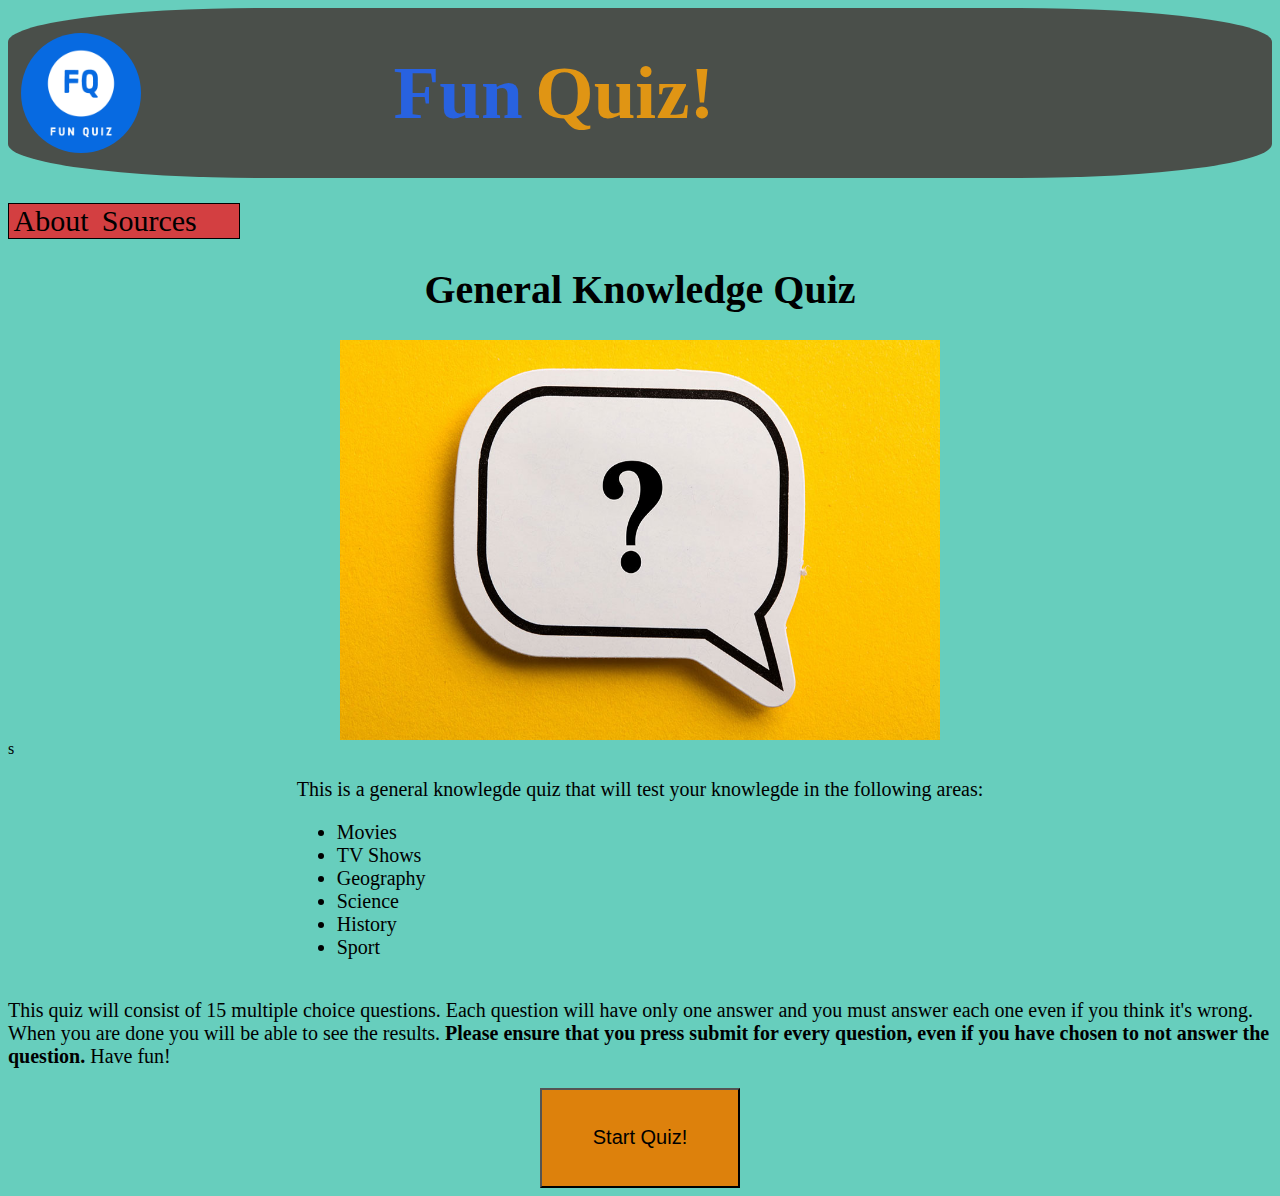
<file: index.html>
<!DOCTYPE html>
<html lang="en">
	<head>
		<title>Fun Quiz - Homepage</title>
		<link rel="stylesheet" href="code/css/main-style.css" type="text/css" />
		<script src="code/js/main-script.js"></script>
	</head>
	<body>
		<header class="page-top">
			<img id="logo-img" src="images/common/logo.png" />
			<h1 id="page-title-1">Fun </h1>
			<h1 id="page-title-2">Quiz!</h1>
		</header>
		<nav>
			<section id="site-links">
				<a class="nav-link" href="site-info-section/about-page.html">About</a>
				<a onclick="quiz_status();" id="source" class ="nav-link">Sources</a>
			</section>
		</nav>
		<section id="sec-1">
			<h1>General Knowledge Quiz</h1>
			<img id="main-img" src="images/main/quiz-img.jpg"/>
		</section>s
		<main id="main-container">
			<section id="main-sub-1">
				<p id="para-1" class="main-para">This is a general knowlegde quiz that will test your knowlegde in the following areas:</p>
				<ul id ="main-list">
					<li>Movies</li>
					<li>TV Shows</li>
					<li>Geography</li>
					<li>Science</li>
					<li>History</li>
					<li>Sport</li>
				</ul>
			</section>
			<section id="main-sub-2">
				<p id="para-2" class="main-para">This quiz will consist of 15 multiple choice questions. Each question will have only one answer and 
				you must answer each one even if you think it's wrong. When you are done you will be able to see the results. 
				<strong>Please ensure that you press submit for every question, even if you have chosen to not answer the question.</strong>  Have fun!</p>
				<a id ="quiz-button" href="quiz-section/quiz/quiz-page-1.html"> <button onclick="clear_quiz_main();">Start Quiz!</button> </a>
			</section>
		</main>
	</body>		
</html>
</file>
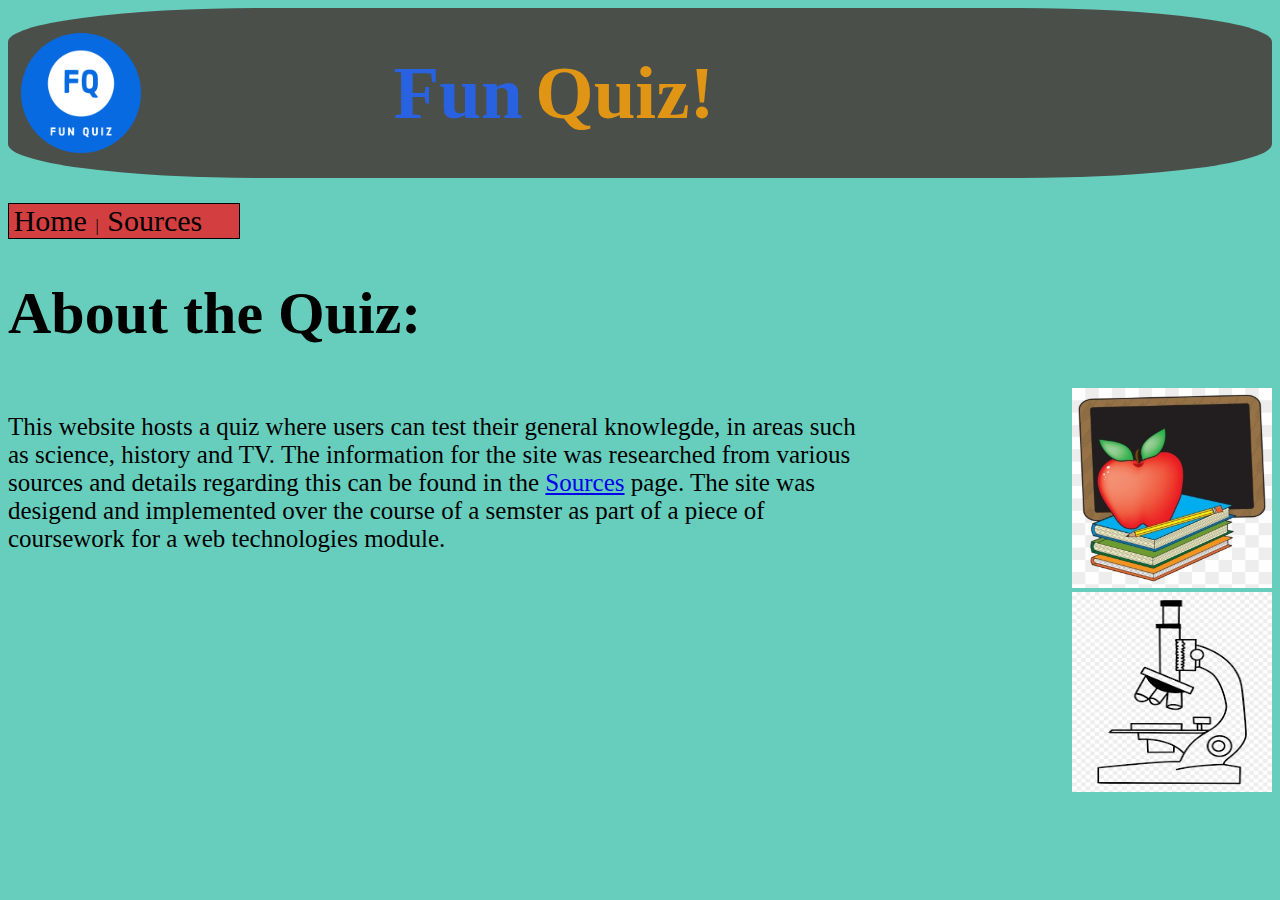
<file: site-info-section/about-page.html>
<!DOCTYPE html>
<html lang="en">
	<head>
		<title>Fun Quiz - About Page</title>
		<link rel="stylesheet" href="../code/css/about-style.css" type="text/css" />
	</head>
	<body>
		<header class="page-top">
			<img id="logo-img" src="../images/common/logo.png" />
			<h1 id="page-title-1">Fun </h1>
			<h1 id="page-title-2">Quiz!</h1>
		</header>
		<nav>
			<section id="site-links">
				<a class="nav-link" href="../index.html">Home</a> |
				<a class="nav-link" href="sources-page.html">Sources</a>
			</section>
		</nav>
		<section id="sec-1">
			<h1>About the Quiz:</h1>
		</section>
		<main>
			<section id="p-sec">
				<p>This website hosts a quiz where users can test their general knowlegde, in areas 
				such as science, history and TV. The information for the site was researched from various sources 
				and details regarding this can be found in the <a id="p-link" href="sources-page.html">Sources</a> page. The site 
				was desigend and implemented over the course of a semster as part of a piece of coursework for 
				a web technologies module.</p>
			</section>
			<aside>
				<img src="../images/site-info-section/about-dec-1.png" />
				<img src="../images/site-info-section/about-dec-2.png" />
			</aside>
		</main>
	</body>
</html>
</file>
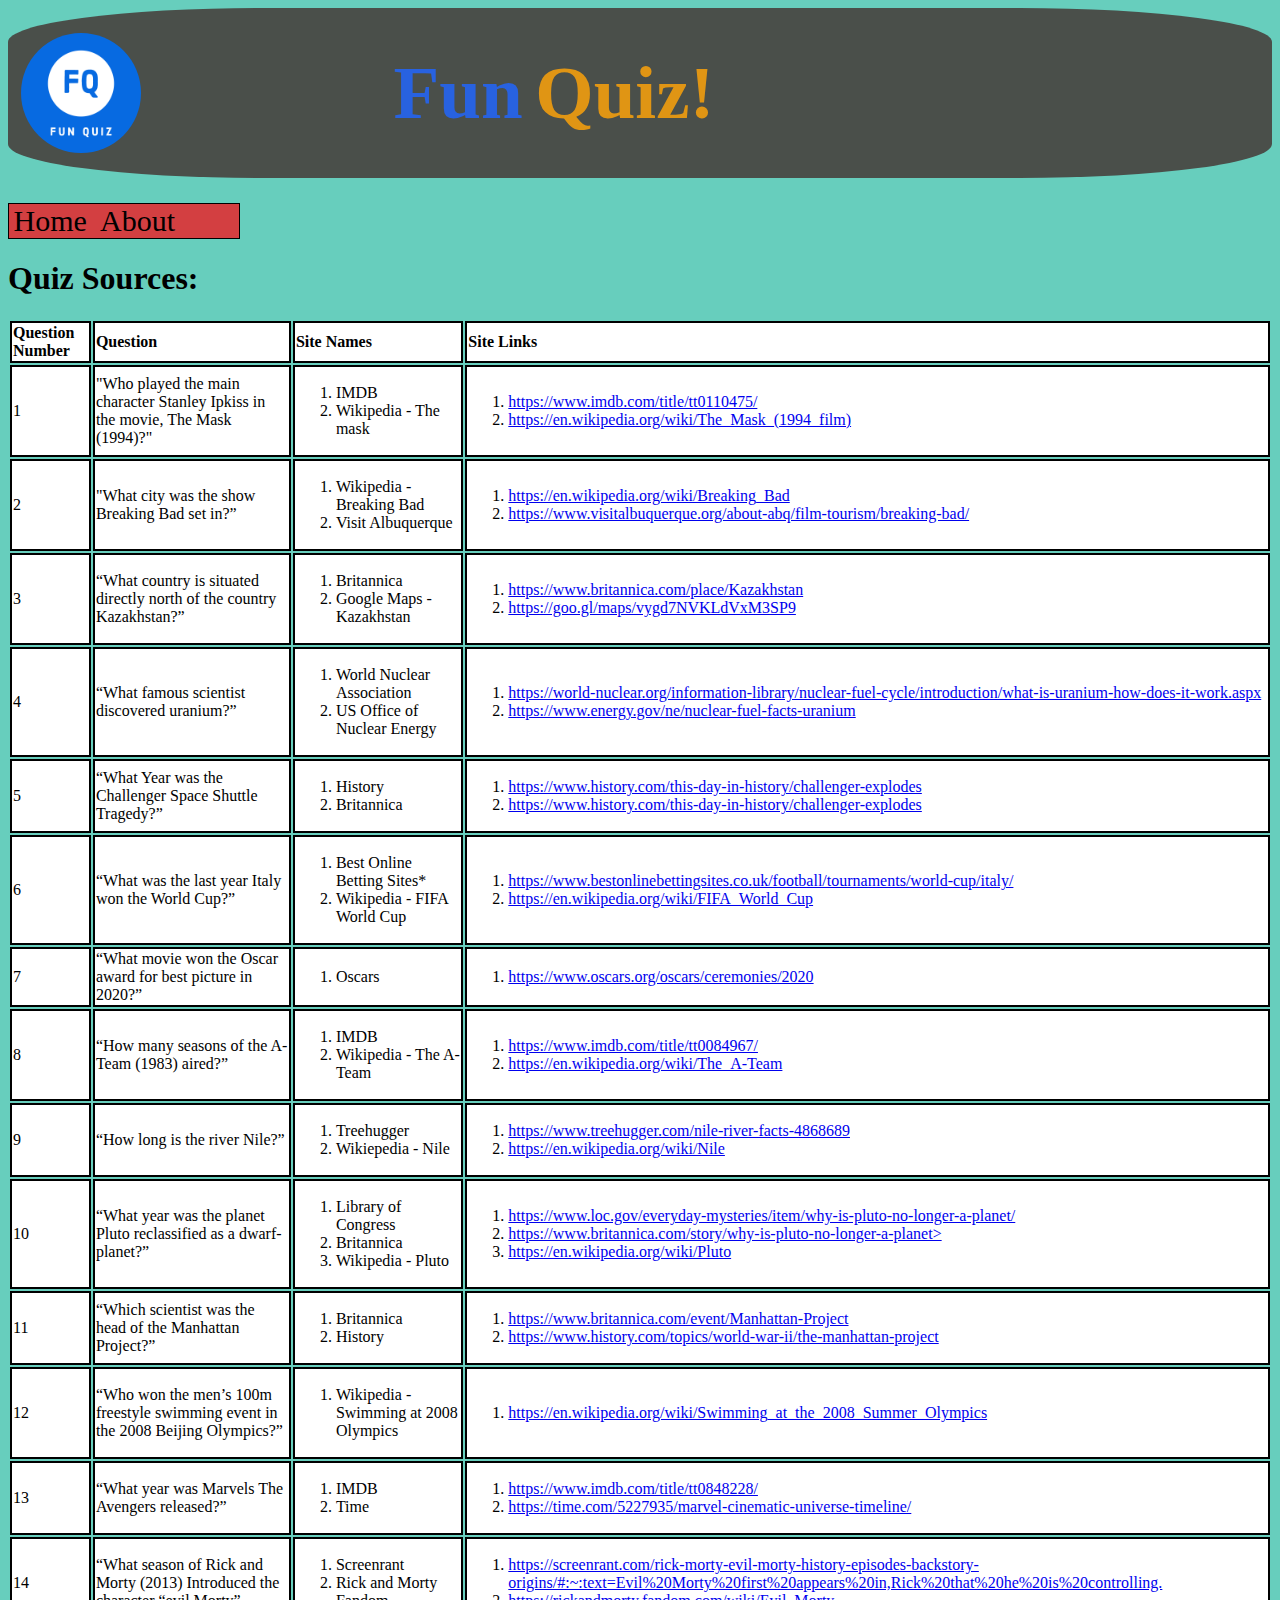
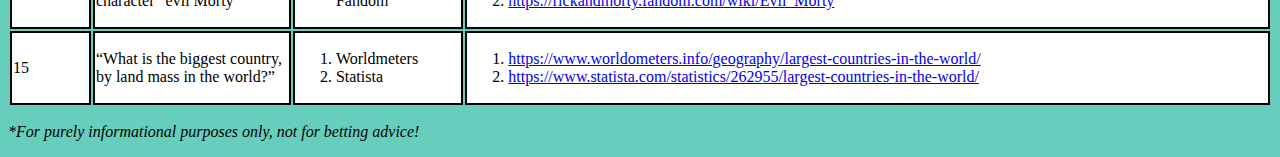
<file: site-info-section/sources-page.html>
<!DOCTYPE html>
<html lang="en">
	<head>
		<title>Fun Quiz - Sources</title>
		<link rel="stylesheet" href="../code/css/sources-style.css" type="text/css" />
	</head>
	<body>
		<header class="page-top">
			<img id="logo-img" src="../images/common/logo.png" />
			<h1 id="page-title-1">Fun </h1>
			<h1 id="page-title-2">Quiz!</h1>
		</header>
		<nav>
			<section id="site-links">
				<a class="nav-link" href="../index.html">Home</a> 
				<a class="nav-link" href="about-page.html">About</a>
			</section>
		</nav>
		<section>
			<h1>Quiz Sources:</h1>
		</section>
		<main>
			<table>
			<thead>
				<tr>
					<th>Question Number</th>
					<th>Question</th>
					<th>Site Names</th>
					<th>Site Links</th>
				</tr>
			</thead>
			<tbody>
				<tr>
					<td>1</td>
					<td>"Who played the main character Stanley Ipkiss in the movie, The Mask (1994)?"</td>
					<td>
						<ol>
							<li>IMDB</li>
							<li>Wikipedia - The mask</li>
						</ol>
					</td>
					<td>
						<ol>
							<li><a href="https://www.imdb.com/title/tt0110475/">https://www.imdb.com/title/tt0110475/</a></li>
							<li><a href="https://en.wikipedia.org/wiki/The_Mask_(1994_film)">https://en.wikipedia.org/wiki/The_Mask_(1994_film)</a></li>
						</ol>
					</td>
				</tr>
				<tr>
					<td>2</td>
					<td>"What city was the show Breaking Bad set in?”</td>
					<td>
						<ol>
							<li>Wikipedia - Breaking Bad</li>
							<li>Visit Albuquerque</li>
						</ol>
					</td>
					<td>
						<ol>
							<li><a href="https://en.wikipedia.org/wiki/Breaking_Bad">https://en.wikipedia.org/wiki/Breaking_Bad</a></li>
							<li><a href="https://www.visitalbuquerque.org/about-abq/film-tourism/breaking-bad/">https://www.visitalbuquerque.org/about-abq/film-tourism/breaking-bad/</a></li>
						</ol>
					</td>
				</tr>
				<tr>
					<td>3</td>
					<td>“What country is situated directly north of the country Kazakhstan?”</td>
					<td>
						<ol>
							<li>Britannica</li>
							<li>Google Maps - Kazakhstan</li>
						</ol>
					</td>
					<td>
						<ol>
							<li><a href="https://www.britannica.com/place/Kazakhstan">https://www.britannica.com/place/Kazakhstan</a></li>
							<li><a href="https://goo.gl/maps/vygd7NVKLdVxM3SP9">https://goo.gl/maps/vygd7NVKLdVxM3SP9</a></li>
						</ol>
					</td>
				</tr>
				<tr>
					<td>4</td>
					<td>“What famous scientist discovered uranium?”</td>
					<td>
						<ol>
							<li>World Nuclear Association</li>
							<li>US Office of Nuclear Energy</li>
						</ol>
					</td>
					<td>
						<ol>
							<li><a id="extra-long-url-1" href="https://world-nuclear.org/information-library/nuclear-fuel-cycle/introduction/what-is-uranium-how-does-it-work.aspx">https://world-nuclear.org/information-library/nuclear-fuel-cycle/introduction/what-is-uranium-how-does-it-work.aspx</a></li>
							<li><a href="https://www.energy.gov/ne/nuclear-fuel-facts-uranium">https://www.energy.gov/ne/nuclear-fuel-facts-uranium</a></li>
						</ol>
					</td>
				</tr>
				<tr>
					<td>5</td>
					<td>“What Year was the Challenger Space Shuttle Tragedy?”</td>
					<td>
						<ol>
							<li>History</li>
							<li>Britannica</li>
						</ol>
					</td>
					<td>
						<ol>
							<li><a href="https://www.history.com/this-day-in-history/challenger-explodes">https://www.history.com/this-day-in-history/challenger-explodes</a></li>
							<li><a href="https://www.history.com/this-day-in-history/challenger-explodes">https://www.history.com/this-day-in-history/challenger-explodes</a></li>
						</ol>
					</td>
				</tr>
				<tr>
					<td>6</td>
					<td>“What was the last year Italy won the World Cup?”</td>
					<td>
						<ol>
							<li>Best Online Betting Sites*</li>
							<li>Wikipedia - FIFA World Cup</li>
						</ol>
					</td>
					<td>
						<ol>
							<li><a href="https://www.bestonlinebettingsites.co.uk/football/tournaments/world-cup/italy/">https://www.bestonlinebettingsites.co.uk/football/tournaments/world-cup/italy/</a></li>
							<li><a href="https://en.wikipedia.org/wiki/FIFA_World_Cup">https://en.wikipedia.org/wiki/FIFA_World_Cup</a></li>
						</ol>
					</td>
				</tr>
				<tr>
					<td>7</td>
					<td>“What movie won the Oscar award for best picture in 2020?”</td>
					<td>
						<ol>
							<li>Oscars</li>
						</ol>
					</td>
					<td>
						<ol>
							<li><a href="https://www.oscars.org/oscars/ceremonies/2020">https://www.oscars.org/oscars/ceremonies/2020</a></li>
						</ol>
					</td>
				</tr>
				<tr>
					<td>8</td>
					<td>“How many seasons of the A-Team (1983) aired?”</td>
					<td>
						<ol>
							<li>IMDB</li>
							<li>Wikipedia - The A-Team</li>
						</ol>
					</td>
					<td>
						<ol>
							<li><a href="https://www.imdb.com/title/tt0084967/">https://www.imdb.com/title/tt0084967/</a></li>
							<li><a href="https://en.wikipedia.org/wiki/The_A-Team">https://en.wikipedia.org/wiki/The_A-Team</a></li>
						</ol>
					</td>
				</tr>
				<tr>
					<td>9</td>
					<td>“How long is the river Nile?”</td>
					<td>
						<ol>
							<li>Treehugger</li>
							<li>Wikiepedia - Nile</li>
						</ol>
					</td>
					<td>
						<ol>
							<li><a href="https://www.treehugger.com/nile-river-facts-4868689">https://www.treehugger.com/nile-river-facts-4868689</a></li>
							<li><a href="https://en.wikipedia.org/wiki/Nile">https://en.wikipedia.org/wiki/Nile</a></li>
						</ol>
					</td>
				</tr>
				<tr>
					<td>10</td>
					<td>“What year was the planet Pluto reclassified as a dwarf-planet?”</td>
					<td>
						<ol>
							<li>Library of Congress</li>
							<li>Britannica</li>
							<li>Wikipedia - Pluto</li>
						</ol>
					</td>
					<td>
						<ol>
							<li><a href="https://www.loc.gov/everyday-mysteries/item/why-is-pluto-no-longer-a-planet/">https://www.loc.gov/everyday-mysteries/item/why-is-pluto-no-longer-a-planet/</a></li>
							<li><a href="https://www.britannica.com/story/why-is-pluto-no-longer-a-planet">https://www.britannica.com/story/why-is-pluto-no-longer-a-planet></a></li>
							<li><a href="https://en.wikipedia.org/wiki/Pluto">https://en.wikipedia.org/wiki/Pluto</a></li>
						</ol>
					</td>
				</tr>
				<tr>
					<td>11</td>
					<td>“Which scientist was the head of the Manhattan Project?”</td>
					<td>
						<ol>
							<li>Britannica</li>
							<li>History</li>
						</ol>
					</td>
					<td>
						<ol>
							<li><a href="https://www.britannica.com/event/Manhattan-Project">https://www.britannica.com/event/Manhattan-Project</a></li>
							<li><a href="https://www.history.com/topics/world-war-ii/the-manhattan-project">https://www.history.com/topics/world-war-ii/the-manhattan-project</a></li>
						</ol>
					</td>
				</tr>
				<tr>
					<td>12</td>
					<td>“Who won the men’s 100m freestyle swimming event in the 2008 Beijing Olympics?”</td>
					<td>
						<ol>
							<li>Wikipedia - Swimming at 2008 Olympics</li>
						</ol>
					</td>
					<td>
						<ol>
							<li><a href="https://en.wikipedia.org/wiki/Swimming_at_the_2008_Summer_Olympics">https://en.wikipedia.org/wiki/Swimming_at_the_2008_Summer_Olympics</a></li>
						</ol>
					</td>
				</tr>
				<tr>
					<td>13</td>
					<td>“What year was Marvels The Avengers released?”</td>
					<td>
						<ol>
							<li>IMDB</li>
							<li>Time</li>
						</ol>
					</td>
					<td>
						<ol>
							<li><a href="https://www.imdb.com/title/tt0848228/">https://www.imdb.com/title/tt0848228/</a></li>
							<li><a href="https://time.com/5227935/marvel-cinematic-universe-timeline/">https://time.com/5227935/marvel-cinematic-universe-timeline/</a></li>
						</ol>
					</td>
				</tr>
				<tr>
					<td>14</td>
					<td>“What season of Rick and Morty (2013) Introduced the character “evil Morty”</td>
					<td>
						<ol>
							<li>Screenrant</li>
							<li>Rick and Morty Fandom</li>
						</ol>
					</td>
					<td>
						<ol>
							<li><a id="extra-long-url-2" href="https://screenrant.com/rick-morty-evil-morty-history-episodes-backstory-origins/#:~:text=Evil%20Morty%20first%20appears%20in,Rick%20that%20he%20is%20controlling.">https://screenrant.com/rick-morty-evil-morty-history-episodes-backstory-origins/#:~:text=Evil%20Morty%20first%20appears%20in,Rick%20that%20he%20is%20controlling.</a></li>
							<li><a href="https://rickandmorty.fandom.com/wiki/Evil_Morty">https://rickandmorty.fandom.com/wiki/Evil_Morty</a></li>
						</ol>
					</td>
				</tr>
				<tr>
					<td>15</td>
					<td>“What is the biggest country, by land mass in the world?”</td>
					<td>
						<ol>
							<li>Worldmeters</li>
							<li>Statista</li>
						</ol>
					</td>
					<td>
						<ol>
							<li><a href="https://www.worldometers.info/geography/largest-countries-in-the-world/">https://www.worldometers.info/geography/largest-countries-in-the-world/</a></li>
							<li><a href="https://www.statista.com/statistics/262955/largest-countries-in-the-world/">https://www.statista.com/statistics/262955/largest-countries-in-the-world/</a></li>
						</ol>
					</td>
				</tr>
			</tbody>
			</table>
			<p><em>*For purely informational purposes only, not for betting advice!</em></p>
		</main>
	</body>
</html>
</file>
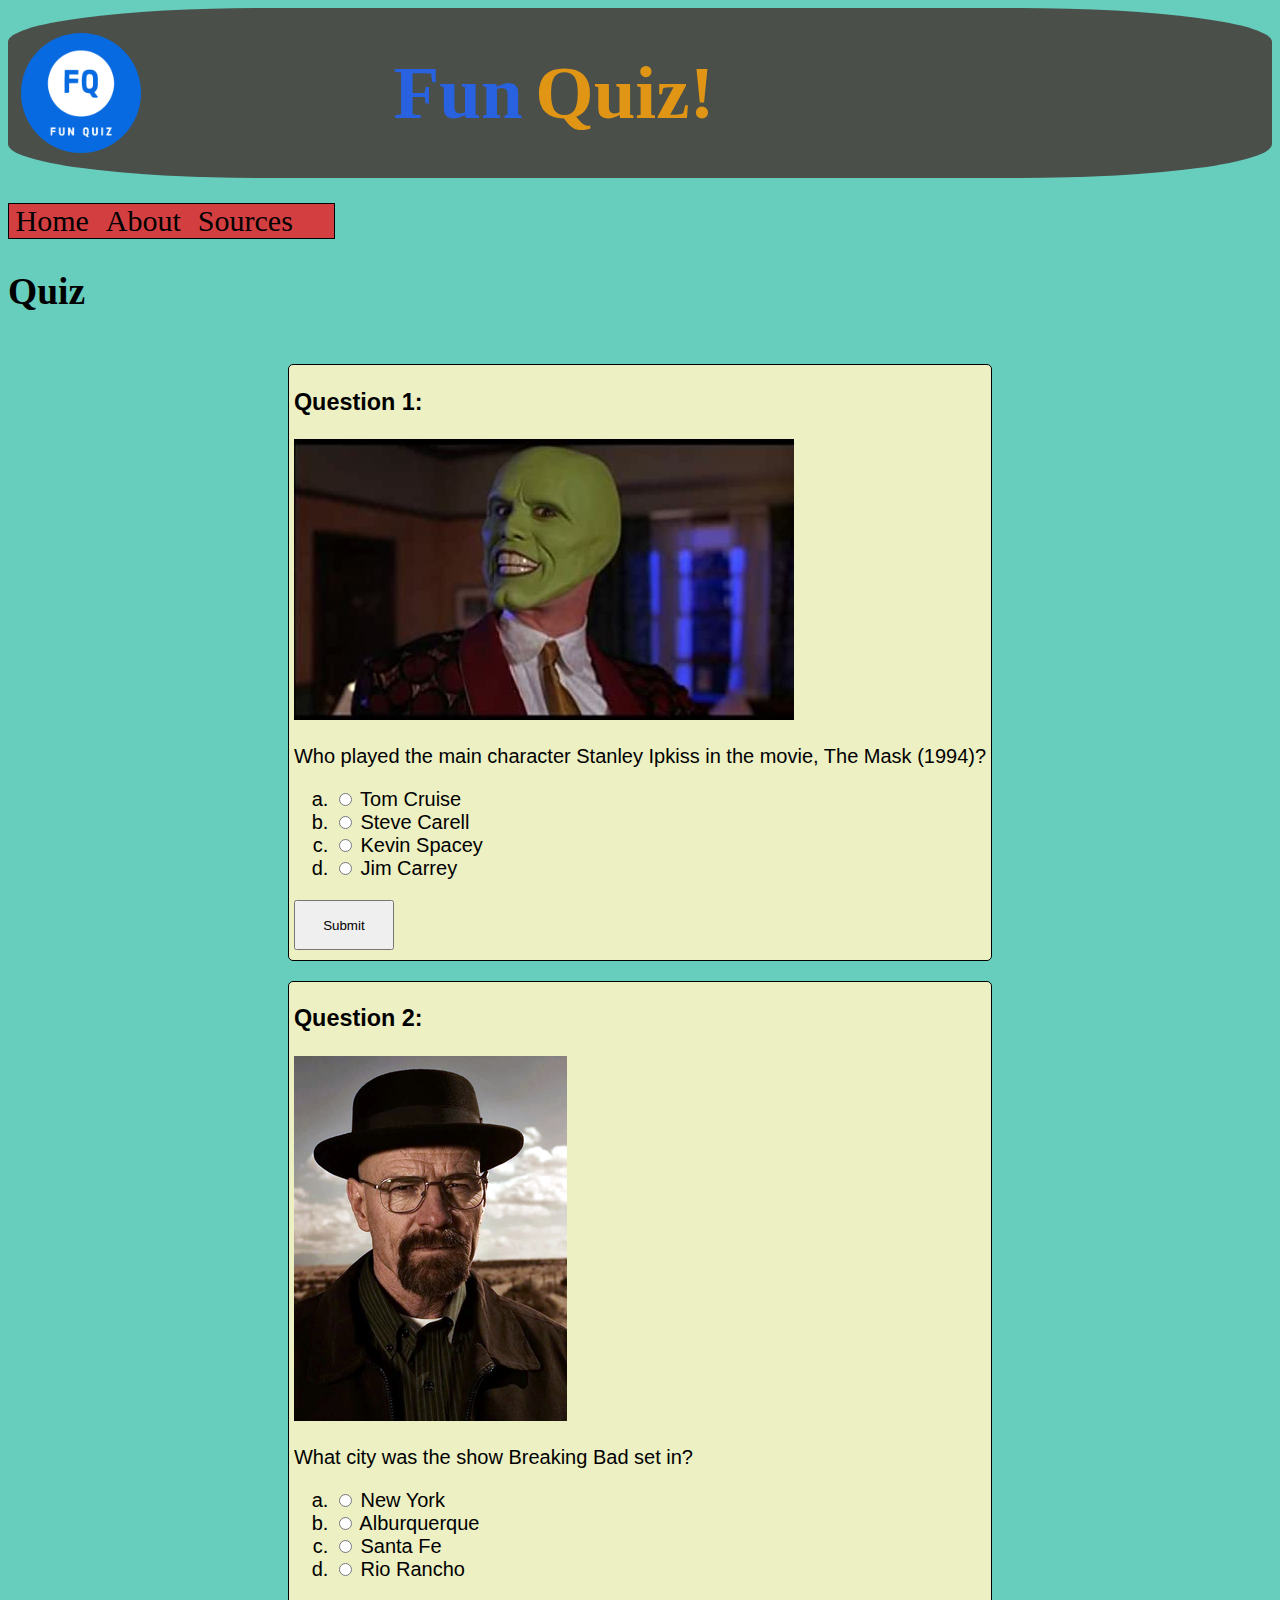
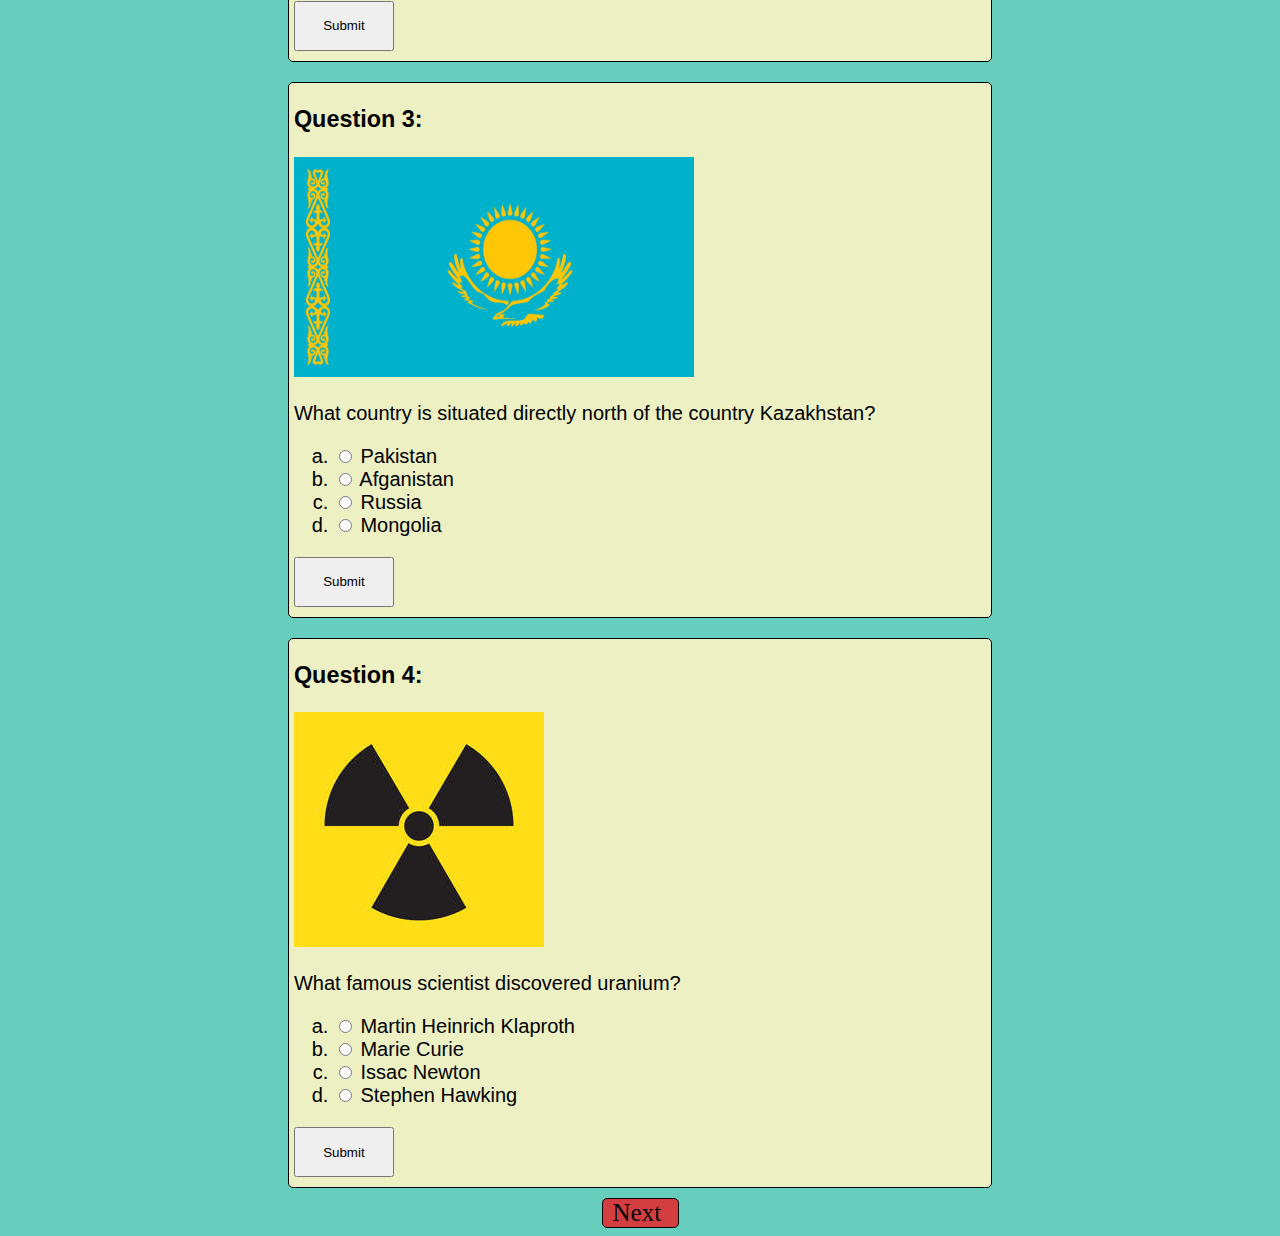
<file: quiz-section/quiz/quiz-page-1.html>
<!DOCTYPE html>
<html lang="en">
	<head>
		<title>Fun Quiz - Quiz Page 1</title>
		<link rel="stylesheet" href="../../code/css/quiz-style.css" type="text/css" />
		
	</head>
	<body>
		<header class="page-top">
			<img id="logo-img" src="../../images/common/logo.png" />
			<h1 id="page-title-1">Fun </h1>
			<h1 id="page-title-2">Quiz!</h1>
		</header>
		<nav>
			<section id="site-links">
				<a class="nav-link" href="../../index.html">Home</a>
				<a class="nav-link" href="../../site-info-section/about-page.html">About</a>
				<a class="nav-link" href="../../site-info-section/sources-page.html">Sources</a>
			</section>
		</nav>
		<section id="sec-1">
			<h2>Quiz</h2>
		</section>
		<main>
			<section class="sub-container">
				<section class="question">
					<h3>Question 1:</h3>
					<img id="quest-1-img" src="../../images/quiz-section/quest1.jpg" />
					<p>Who played the main character Stanley Ipkiss in the movie, The Mask (1994)?</p>
					<ol type="a">
						<li><input type="radio" name="quest1" id="quest-1-a"> Tom Cruise</li>
						<li><input type="radio" name="quest1" id="quest-1-b"> Steve Carell</li>
						<li><input type="radio" name="quest1" id="quest-1-c"> Kevin Spacey</li>
						<li><input type="radio" name="quest1" id="quest-1-d"> Jim Carrey</li>
					</ol>
					<div id="quest-1-noti"></div>
					<button onclick="checkAnswer_1_1(); sub_text_1();" class="submit_button" name="submit_button">Submit</button>
				</section>
				<section class="question">
					<h3>Question 2:</h3>
					<img id="quest-2-img" src="../../images/quiz-section/quest2.png" />
					<p>What city was the show Breaking Bad set in?</p>
					<ol type="a">
						<li><input type="radio" name="quest2" id="quest-2-a"> New York</li>
						<li><input type="radio" name="quest2" id="quest-2-b"> Alburquerque</li>
						<li><input type="radio" name="quest2" id="quest-2-c"> Santa Fe</li>
						<li><input type="radio" name="quest2" id="quest-2-d"> Rio Rancho</li>
					</ol>
					<div id="quest-2-noti"></div>
					<button onclick="checkAnswer_1_2(); sub_text_2();" class="submit_button" name="submit_button">Submit</button>
				</section>
				<section class="question">
					<h3>Question 3:</h3>
					<img id="quest-3-img" src="../../images/quiz-section/quest3.png" />
					<p>What country is situated directly north of the country Kazakhstan?</p>
					<ol type="a">
						<li><input type="radio" name="quest3" id="quest-3-a"> Pakistan</li>
						<li><input type="radio" name="quest3" id="quest-3-b"> Afganistan</li>
						<li><input type="radio" name="quest3" id="quest-3-c"> Russia</li>
						<li><input type="radio" name="quest3" id="quest-3-d"> Mongolia</li>
					</ol>
					<div id="quest-3-noti"></div>
					<button onclick="checkAnswer_1_3(); sub_text_3();" class="submit_button" name="submit_button">Submit</button>
				</section>
				<section class="question">
					<h3>Question 4:</h3>
					<img id="quest-4-img" src="../../images/quiz-section/quest4.jpg">
					<p>What famous scientist discovered uranium?</p>
					<ol type="a">
						<li><input type="radio" name="quest4" id="quest-4-a"> Martin Heinrich Klaproth</li>
						<li><input type="radio" name="quest4" id="quest-4-b"> Marie Curie</li>
						<li><input type="radio" name="quest4" id="quest-4-c"> Issac Newton</li>
						<li><input type="radio" name="quest4" id="quest-4-d"> Stephen Hawking</li>
					</ol>
					<div id="quest-4-noti"></div>
					<button onclick="checkAnswer_1_4(); sub_text_4();" class="submit_button" name="submit_button">Submit</button>
				</section>
			</section>
			<section id="quiz-nav">
				<a onclick="storeAnswer_1();" class="quiz-link">Next</a>
			</section>

		</main>
		<script src="../../code/js/quiz.js"></script>
	</body>
</html>
</file>
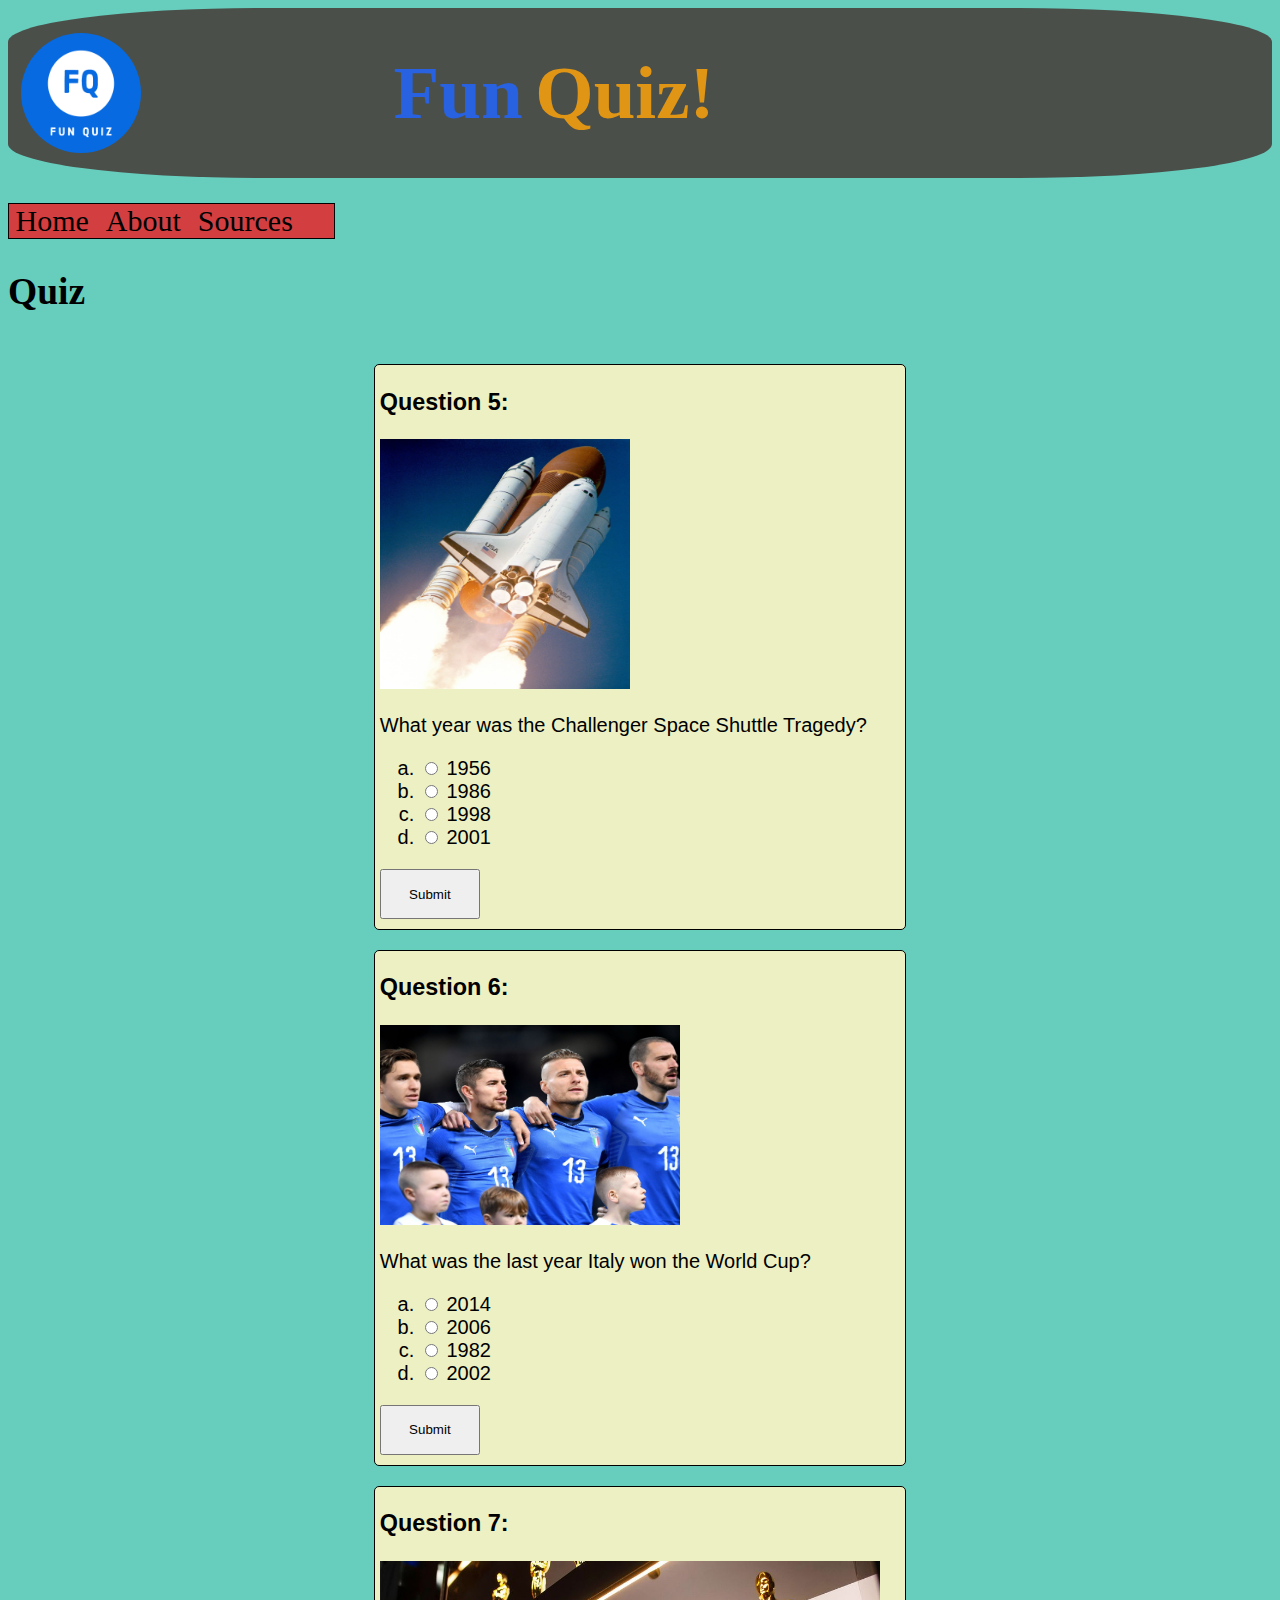
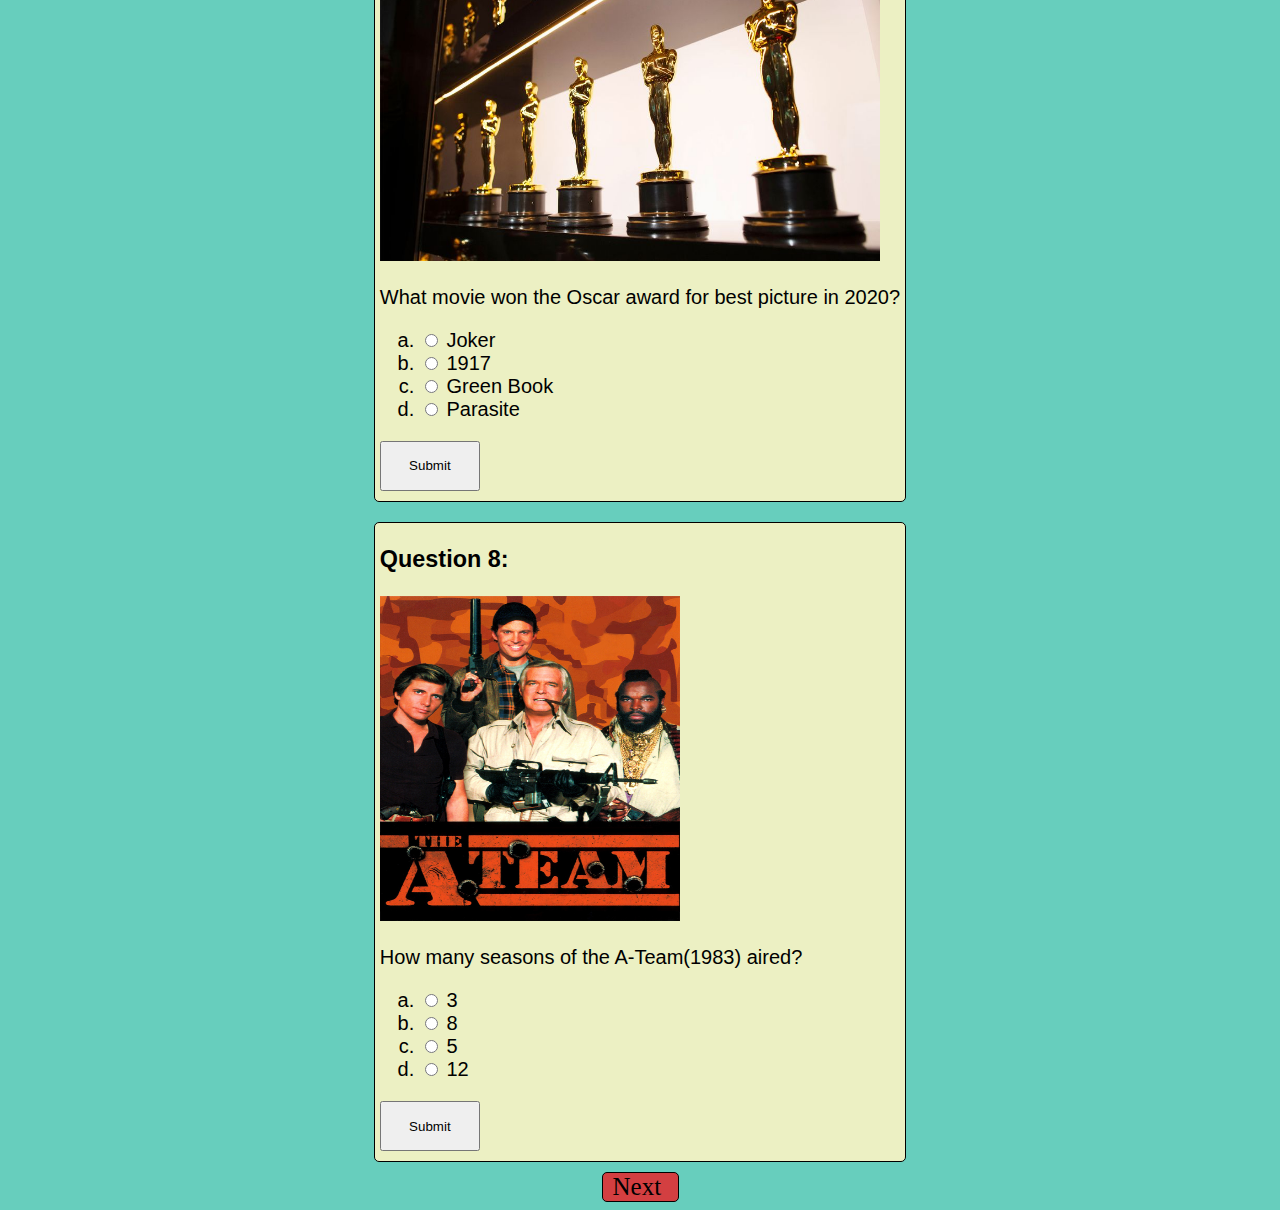
<file: quiz-section/quiz/quiz-page-2.html>
<!DOCTYPE html>
<html lang="en">
	<head>
		<title>Fun Quiz - Quiz Page 2</title>
		<link rel="stylesheet" href="../../code/css/quiz-style.css" type="text/css" />
	</head>
	<body>
		<header class="page-top">
			<img id="logo-img" src="../../images/common/logo.png" />
			<h1 id="page-title-1">Fun </h1>
			<h1 id="page-title-2">Quiz!</h1>
		</header>
		<nav>
			<section id="site-links">
				<a class="nav-link" href="../../index.html">Home</a>
				<a class="nav-link" href="../../site-info-section/about-page.html">About</a>
				<a class="nav-link" href="../../site-info-section/sources-page.html">Sources</a>
			</section>
		</nav>
		<section id="sec-1">
			<h2>Quiz</h2>
		</section>
		<main>
			<section id="sub-container">
				<section class="question">
					<h3>Question 5:</h3>
					<img id="quest-5-img" src="../../images/quiz-section/quest5.jpg" />
					<p>What year was the Challenger Space Shuttle Tragedy?</p>
					<ol type="a">
						<li><input type="radio" name="quest5" id="quest-5-a"> 1956</li>
						<li><input type="radio" name="quest5" id="quest-5-b"> 1986</li>
						<li><input type="radio" name="quest5" id="quest-5-c"> 1998</li>
						<li><input type="radio" name="quest5" id="quest-5-d"> 2001</li>
					</ol>
					<div id="quest-5-noti"></div>
					<button class="submit_button" name="submit_button" onclick="checkAnswer_2_1(); sub_text_5();">Submit</button>
				</section>
				<section class="question">
					<h3>Question 6:</h3>
					<img id="quest-6-img" src="../../images/quiz-section/quest6.jpg" />
					<p>What was the last year Italy won the World Cup?</p>
					<ol type="a">
						<li><input type="radio" name="quest6" id="quest-6-a"> 2014</li>
						<li><input type="radio" name="quest6" id="quest-6-b"> 2006</li>
						<li><input type="radio" name="quest6" id="quest-6-c"> 1982</li>
						<li><input type="radio" name="quest6" id="quest-6-d"> 2002</li>
					</ol>
					<div id="quest-6-noti"></div>
					<button class="submit_button" name="submit_button" onclick="checkAnswer_2_2(); sub_text_6();">Submit</button>
				</section>
				<section class="question">
					<h3>Question 7:</h3>
					<img id="quest-7-img" src="../../images/quiz-section/quest7.jpg" />
					<p>What movie won the Oscar award for best picture in 2020?</p>
					<ol type="a">
						<li><input type="radio" id="quest-7-a"> Joker</li>
						<li><input type="radio" id="quest-7-b"> 1917</li>
						<li><input type="radio" id="quest-7-c"> Green Book</li>
						<li><input type="radio" id="quest-7-d"> Parasite</li>
					</ol>
					<div id="quest-7-noti"></div>
					<button class="submit_button" name="submit_button" onclick="checkAnswer_2_3(); sub_text_7();">Submit</button>
				</section>
				<section class="question">
					<h3>Question 8:</h3>
					<img id="quest-8-img" src="../../images/quiz-section/quest8.jpg">
					<p>How many seasons of the A-Team(1983) aired?</p>
					<ol type="a">
						<li><input type="radio" name="quest8" id="quest-8-a"> 3</li>
						<li><input type="radio" name="quest8" id="quest-8-b"> 8</li>
						<li><input type="radio" name="quest8" id="quest-8-c"> 5</li>
						<li><input type="radio" name="quest8" id="quest-8-d"> 12</li>
					</ol>
					<div id="quest-8-noti"></div>
					<button class="submit_button" name="submit_button" onclick="checkAnswer_2_4(); sub_text_8();">Submit</button>
				</section>
			</section>
			<section id="quiz-nav">
				<a onclick="storeAnswer_2();" class="quiz-link">Next</a>
			</section>
		</main>
		<script src="../../code/js/quiz.js"></script>
	</body>
</html>
</file>
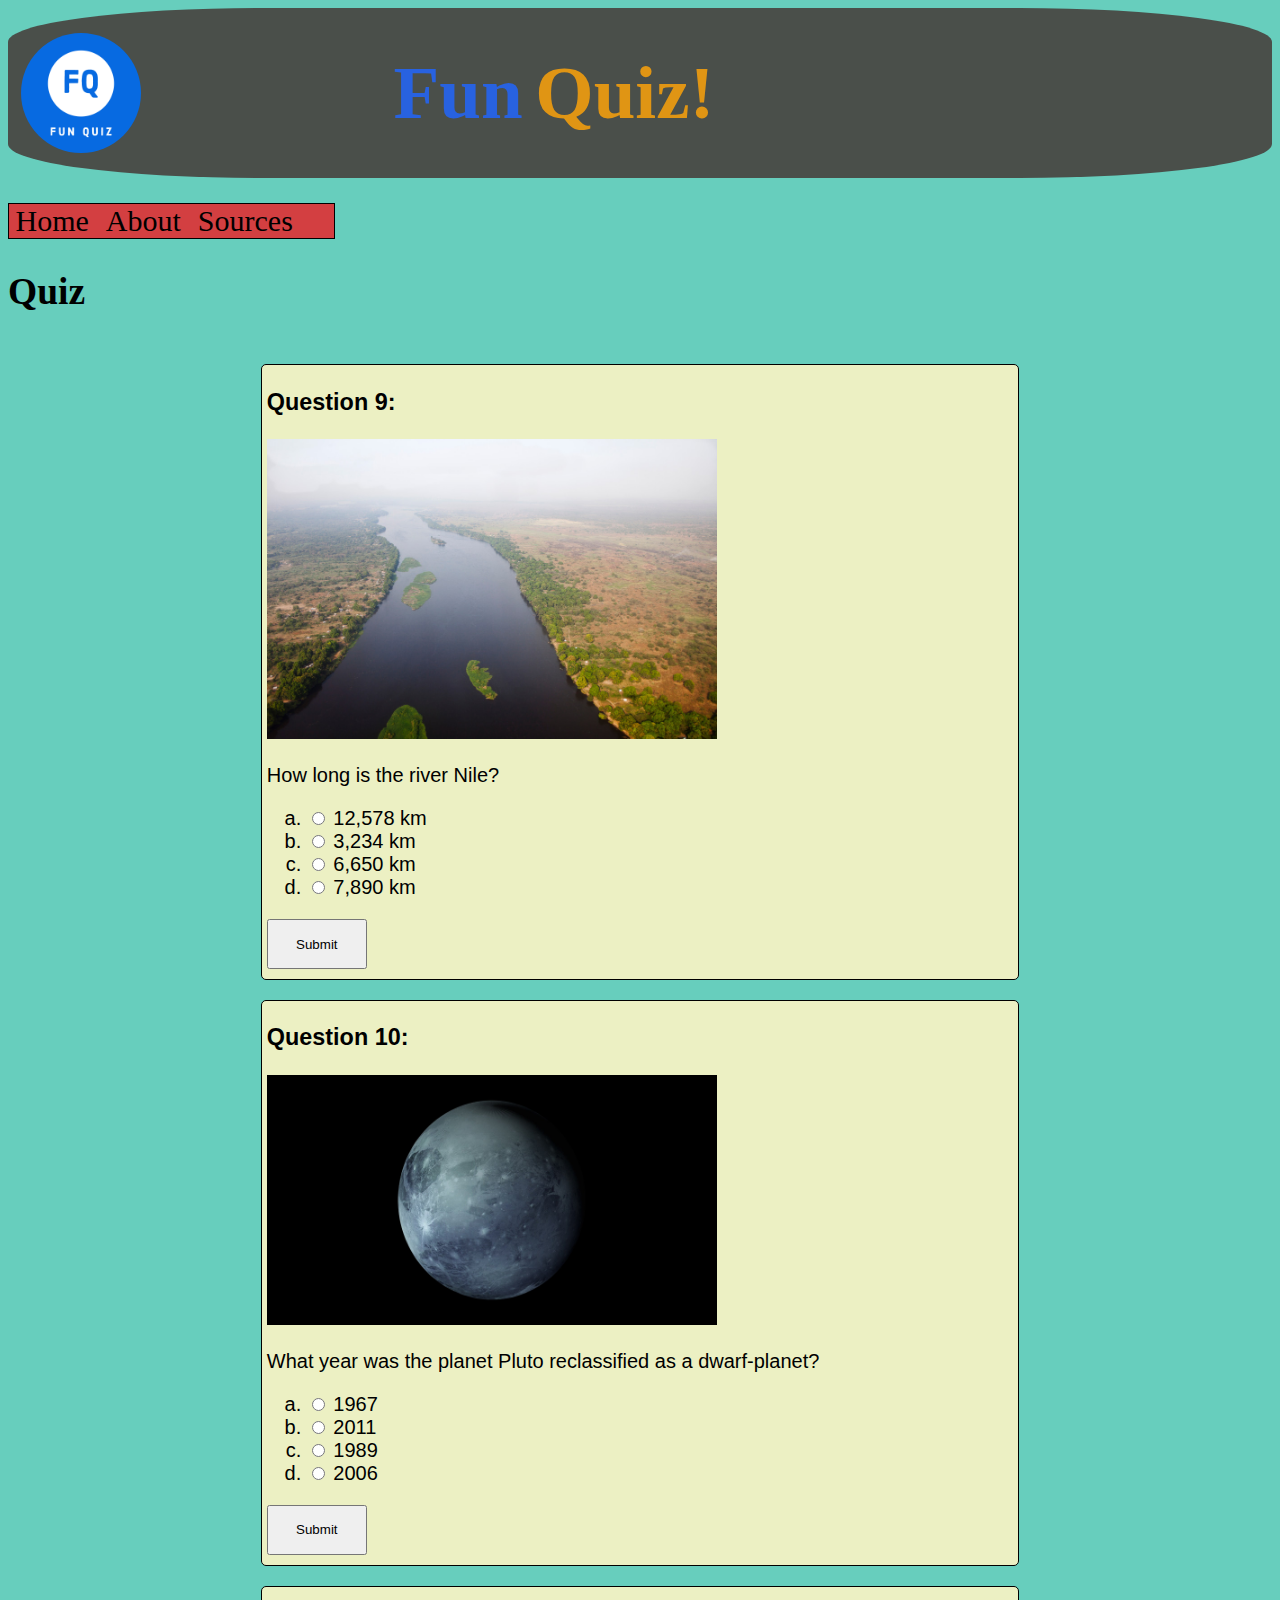
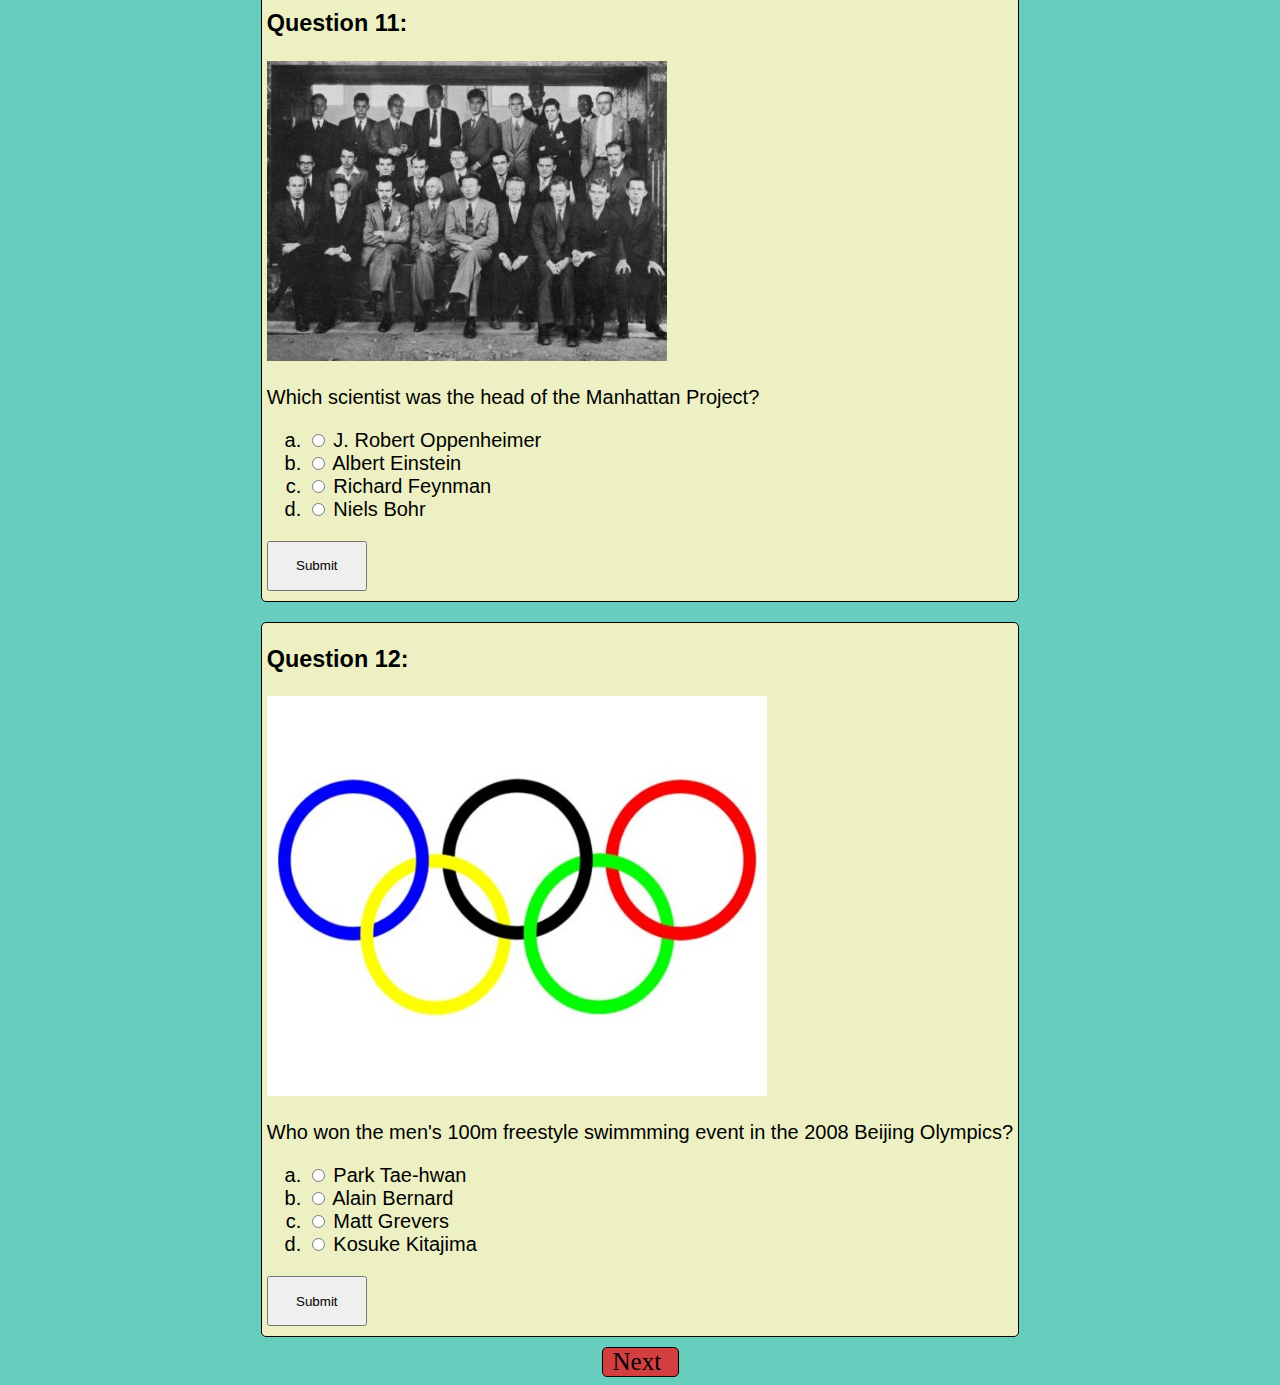
<file: quiz-section/quiz/quiz-page-3.html>
<!DOCTYPE html>
<html lang="en">
	<head>
		<title>Fun Quiz - Quiz Page 3</title>
		<link rel="stylesheet" href="../../code/css/quiz-style.css" type="text/css" />
	</head>
	<body>
		<header class="page-top">
			<img id="logo-img" src="../../images/common/logo.png" />
			<h1 id="page-title-1">Fun </h1>
			<h1 id="page-title-2">Quiz!</h1>
		</header>
		<nav>
			<section id="site-links">
				<a class="nav-link" href="../../index.html">Home</a>
				<a class="nav-link" href="../../site-info-section/about-page.html">About</a>
				<a class="nav-link" href="../../site-info-section/sources-page.html">Sources</a>
			</section>
		</nav>
		<section id="sec-1">
			<h2>Quiz</h2>
		</section>
		<main>
			<section id="sub-container">
				<section class="question">
					<h3>Question 9:</h3>
					<img id="quest-9-img" src="../../images/quiz-section/quest9.jpg" />
					<p>How long is the river Nile?</p>
					<ol type="a">
						<li><input type="radio" name="quest9" id="quest-9-a"> 12,578 km</li>
						<li><input type="radio" name="quest9" id="quest-9-b"> 3,234 km</li>
						<li><input type="radio" name="quest9" id="quest-9-c"> 6,650 km</li>
						<li><input type="radio" name="quest9" id="quest-9-d"> 7,890 km</li>
					</ol>
					<div id="quest-9-noti"></div>
					<button onclick="checkAnswer_3_1(); sub_text_9();" class="submit_button" name="submit_button" >Submit</button>
				</section>
				<section class="question">
					<h3>Question 10:</h3>
					<img id="quest-10-img" src="../../images/quiz-section/quest10.jpg" />
					<p>What year was the planet Pluto reclassified as a dwarf-planet?</p>
					<ol type="a">
						<li><input type="radio" name="quest10" id="quest-10-a"> 1967</li>
						<li><input type="radio" name="quest10" id="quest-10-b"> 2011</li>
						<li><input type="radio" name="quest10" id="quest-10-c"> 1989</li>
						<li><input type="radio" name="quest10" id="quest-10-d"> 2006</li>
					</ol>
					<div id="quest-10-noti"></div>
					<button class="submit_button" name="submit_button" onclick="checkAnswer_3_2(); sub_text_10();">Submit</button>
				</section>
				<section class="question">
					<h3>Question 11:</h3>
					<img id="quest-11-img" src="../../images/quiz-section/quest11.jpg" />
					<p>Which scientist was the head of the Manhattan Project?</p>
					<ol type="a">
						<li><input type="radio" name="quest11" id="quest-11-a"> J. Robert Oppenheimer</li>
						<li><input type="radio" name="quest11" id="quest-11-b"> Albert Einstein</li>
						<li><input type="radio" name="quest11" id="quest-11-c"> Richard Feynman</li>
						<li><input type="radio" name="quest11" id="quest-11-d"> Niels Bohr</li>
					</ol>
					<div id="quest-11-noti"></div>
					<button class="submit_button" name="submit_button" onclick="checkAnswer_3_3(); sub_text_11();">Submit</button>
				</section>
				<section class="question">
					<h3>Question 12:</h3>
					<img id="quest-12-img" src="../../images/quiz-section/quest12.jpg">
					<p>Who won the men's 100m freestyle swimmming event in the 2008 Beijing Olympics?</p>
					<ol type="a">
						<li><input type="radio" name="quest12" id="quest-12-a"> Park Tae-hwan</li>
						<li><input type="radio" name="quest12" id="quest-12-b"> Alain Bernard</li>
						<li><input type="radio" name="quest12" id="quest-12-c"> Matt Grevers</li>
						<li><input type="radio" name="quest12" id="quest-12-d"> Kosuke Kitajima</li>
					</ol>
					<div id="quest-12-noti"></div>
					<button class="submit_button" name="submit_button" onclick="checkAnswer_3_4(); sub_text_12();">Submit</button>
				</section>
			</section>
			<section id="quiz-nav">
				<a onclick="storeAnswer_3();" class="quiz-link">Next</a>
			</section>
		</main>
		<script src="../../code/js/quiz.js"></script>
	</body>
</html>
</file>
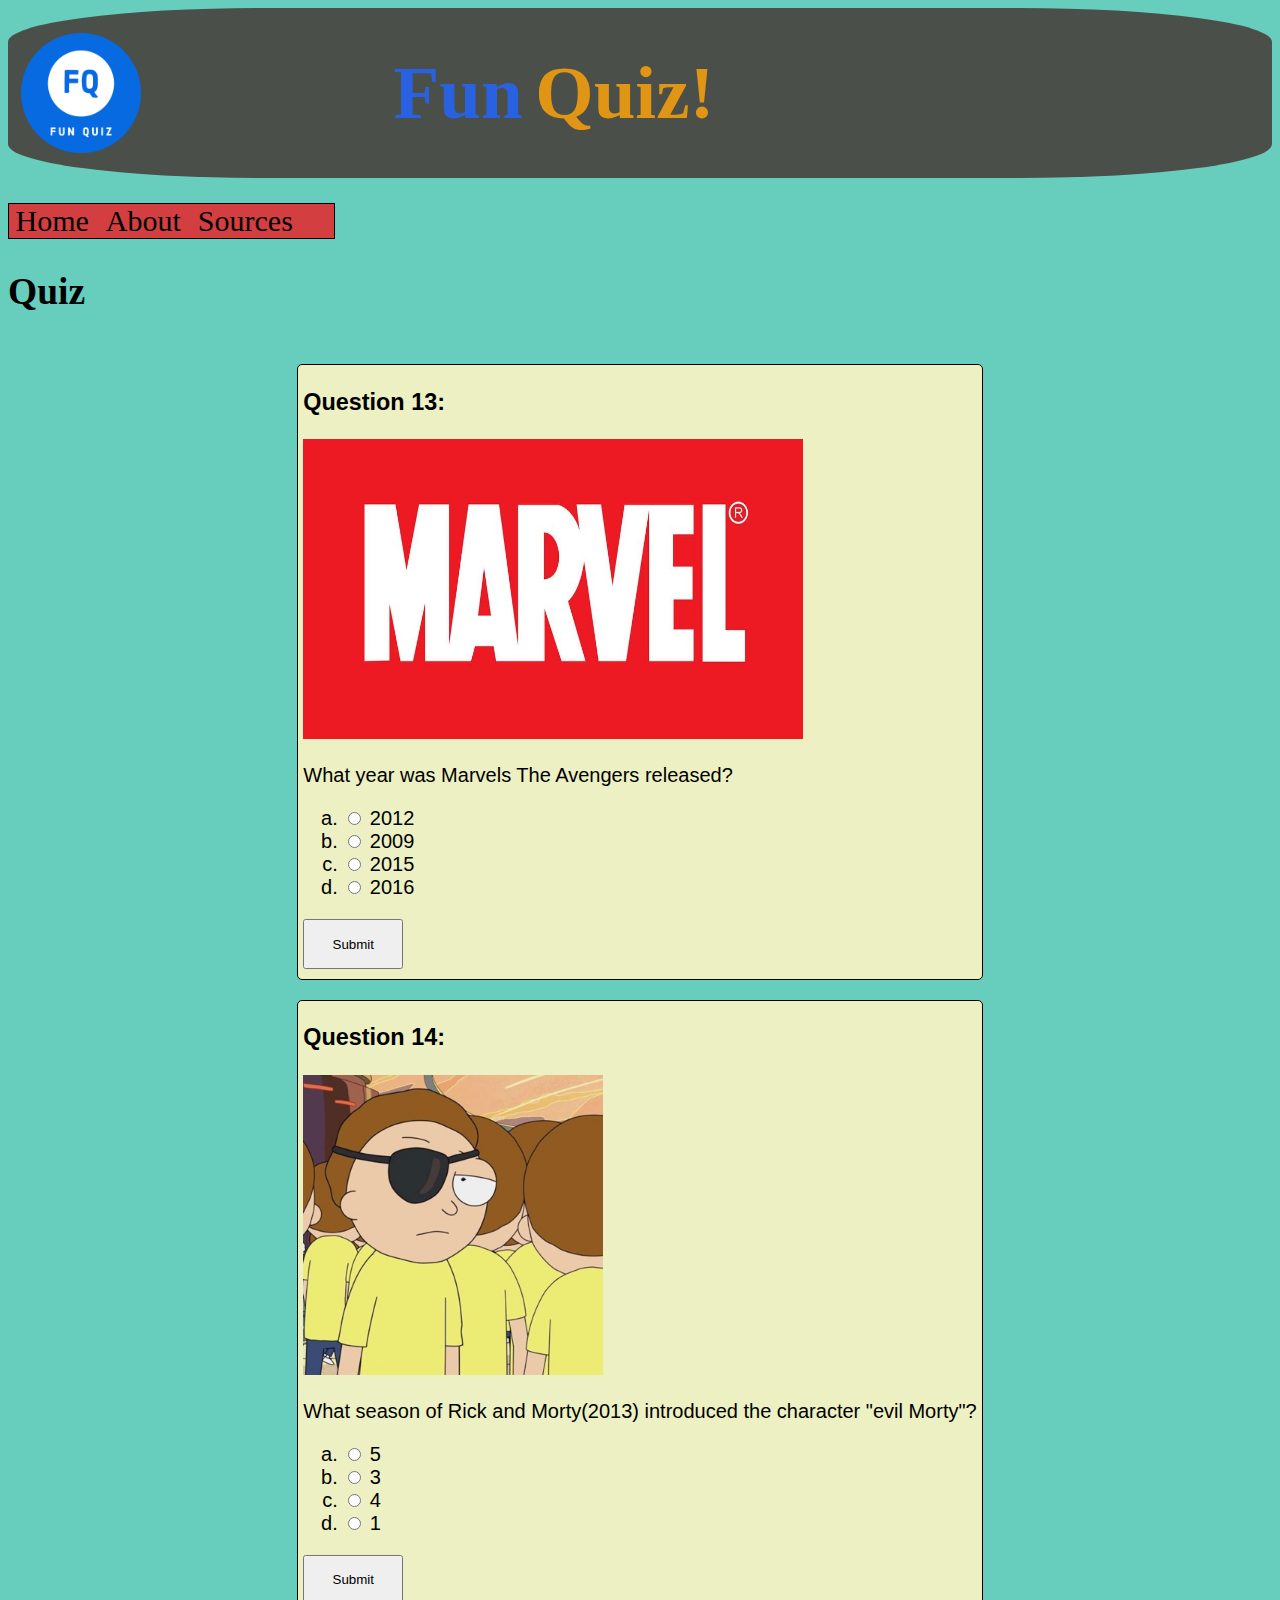
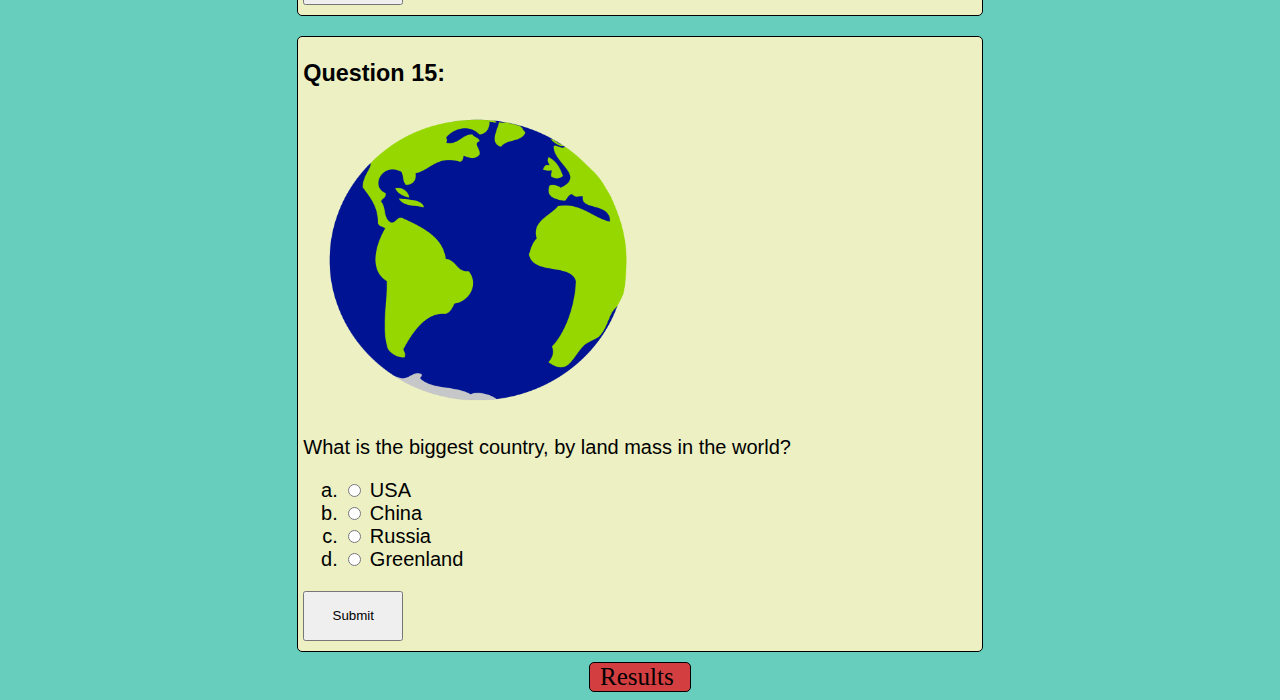
<file: quiz-section/quiz/quiz-page-4.html>
<!DOCTYPE html>
<html lang="en">
	<head>
		<title>Fun Quiz - Quiz Page 4</title>
		<link rel="stylesheet" href="../../code/css/quiz-style.css" type="text/css" />
	</head>
	<body>
		<header class="page-top">
			<img id="logo-img" src="../../images/common/logo.png" />
			<h1 id="page-title-1">Fun </h1>
			<h1 id="page-title-2">Quiz!</h1>
		</header>
		<nav>
			<section id="site-links">
				<a class="nav-link" href="../../index.html">Home</a>
				<a class="nav-link" href="../../site-info-section/about-page.html">About</a>
				<a class="nav-link" href="../../site-info-section/sources-page.html">Sources</a>
			</section>
		</nav>
		<section id="sec-1">
			<h2>Quiz</h2>
		</section>
		<main>
			<section>
				<section class="question">
					<h3>Question 13:</h3>
					<img id="quest-13-img" src="../../images/quiz-section/quest13.jpg" />
					<p>What year was Marvels The Avengers released?</p>
					<ol type="a">
						<li><input type="radio" name="quest13" id="quest-13-a"> 2012</li>
						<li><input type="radio" name="quest13" id="quest-13-b"> 2009</li>
						<li><input type="radio" name="quest13" id="quest-13-c"> 2015</li>
						<li><input type="radio" name="quest13" id="quest-13-d"> 2016</li>
					</ol>
					<div id="quest-13-noti"></div>
					<button class="submit_button" name="submit_button" onclick="checkAnswer_4_1(); sub_text_13();">Submit</button>
				</section>
				<section class="question">
					<h3>Question 14:</h3>
					<img id="quest-14-img" src="../../images/quiz-section/quest14.jpg" />
					<p>What season of Rick and Morty(2013) introduced the character "evil Morty"?</p>
					<ol type="a">
						<li><input type="radio" name="quest14" id="quest-14-a"> 5</li>
						<li><input type="radio" name="quest14" id="quest-14-b"> 3</li>
						<li><input type="radio" name="quest14" id="quest-14-c"> 4</li>
						<li><input type="radio" name="quest14" id="quest-14-d"> 1</li>
					</ol>
					<div id="quest-14-noti"></div>
					<button class="submit_button" name="submit_button" onclick="checkAnswer_4_2(); sub_text_14();">Submit</button>
				</section>
				<section class="question">
					<h3>Question 15:</h3>
					<img id="quest-15-img" src="../../images/quiz-section/quest15.png" />
					<p>What is the biggest country, by land mass in the world?</p>
					<ol type="a">
						<li><input type="radio" name="quest15" id="quest-15-a"> USA</li>
						<li><input type="radio" name="quest15" id="quest-15-b"> China</li>
						<li><input type="radio" name="quest15" id="quest-15-c"> Russia</li>
						<li><input type="radio" name="quest15" id="quest-15-d"> Greenland</li>
					</ol>
					<div id="quest-15-noti"></div>
					<button class="submit_button" name="submit_button" onclick="checkAnswer_4_3(); sub_text_15();">Submit</button>
				</section>
			</section>
			<section id="results">
				<a onclick="storeAnswer_4();" id="results-link">Results</a>
			</section>
		</main>
		<script src="../../code/js/quiz.js"></script>
	</body>
</html>
</file>
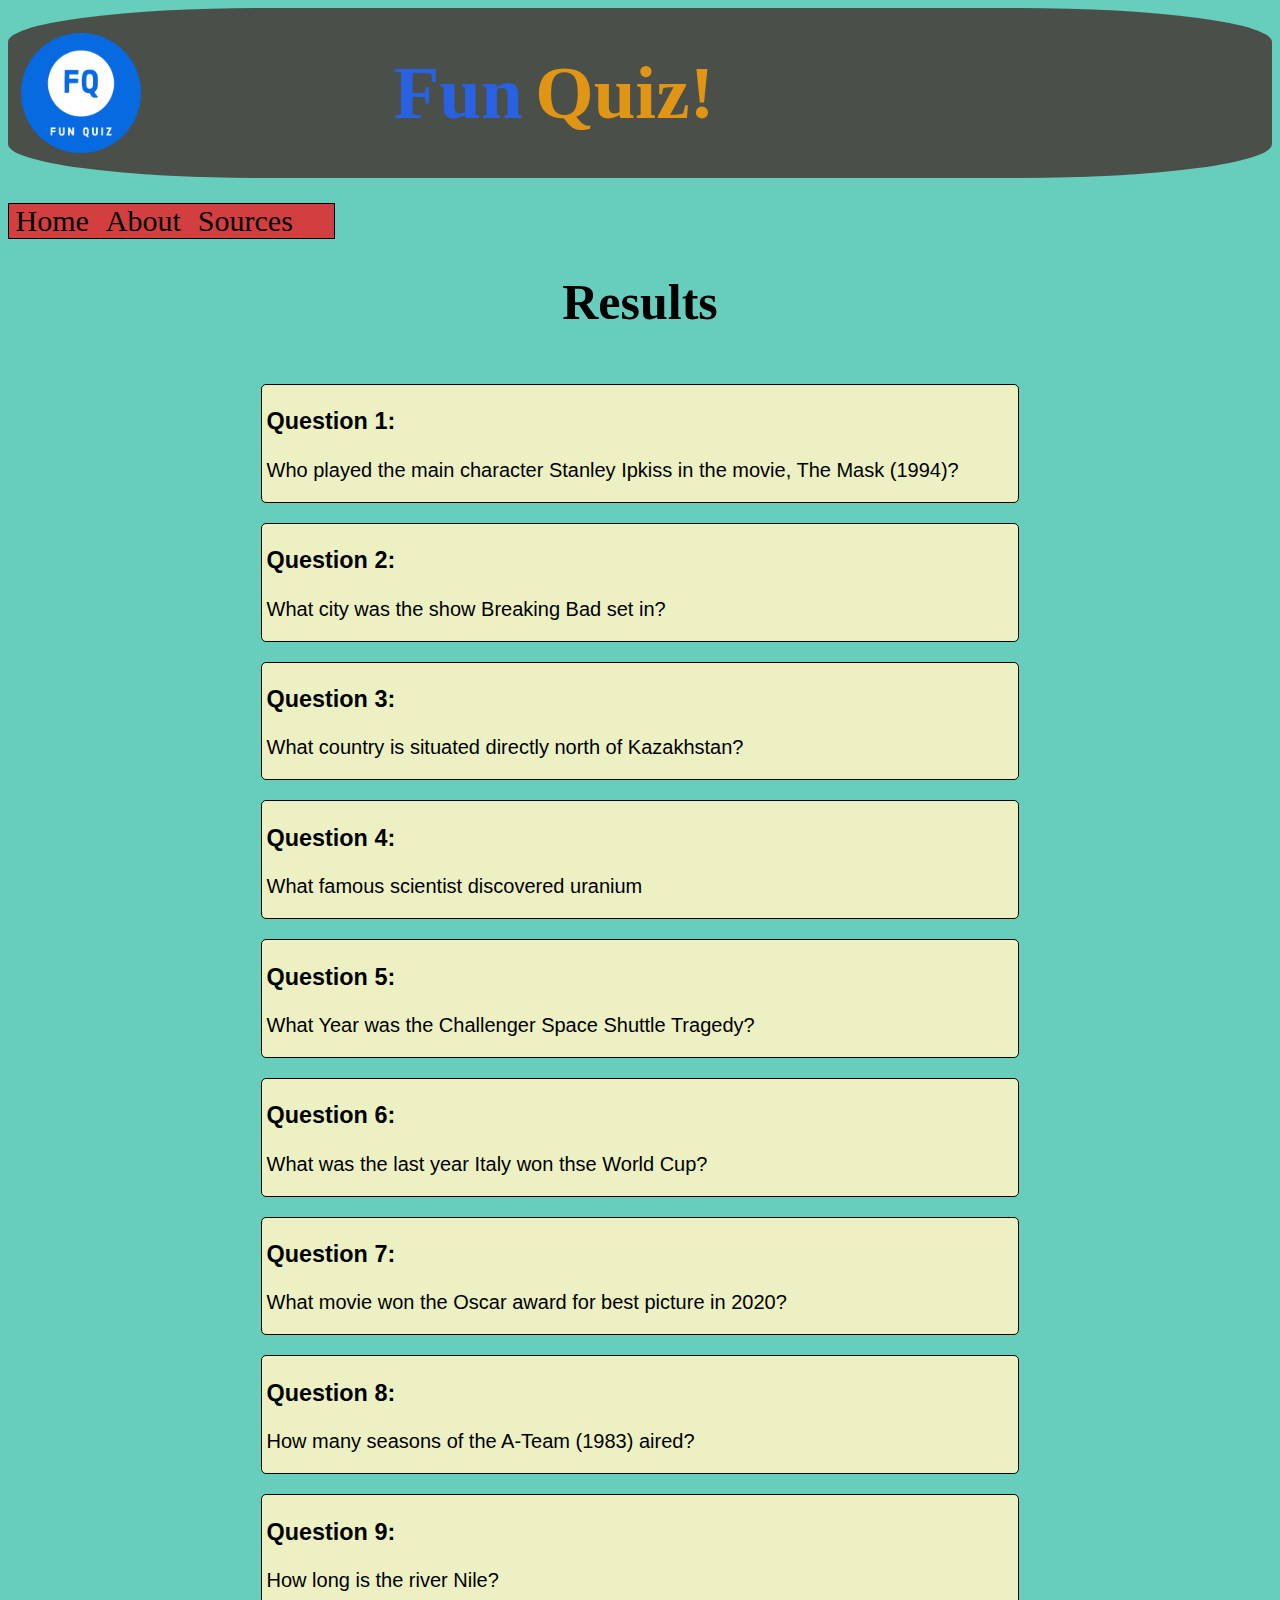
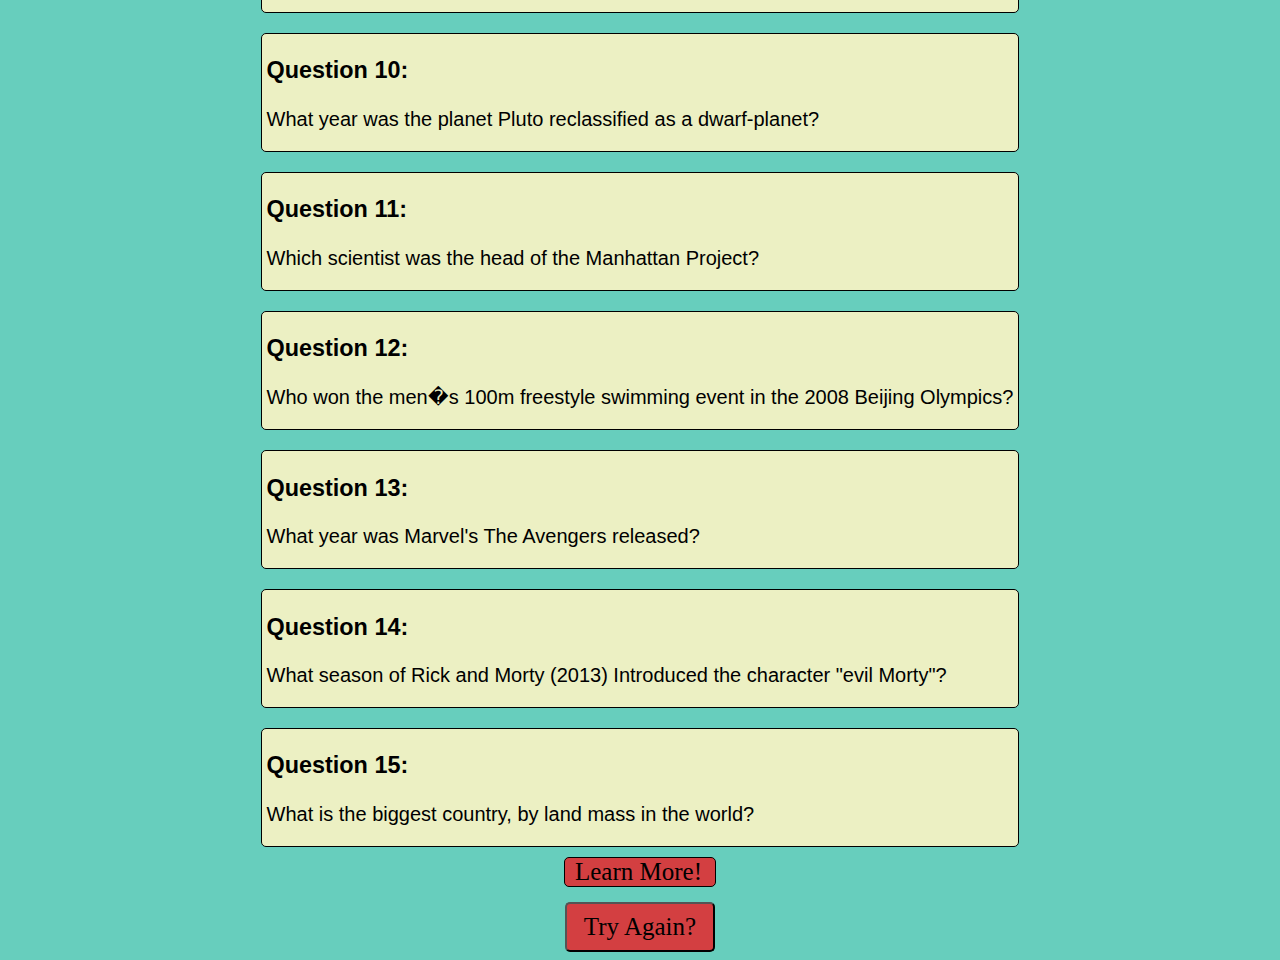
<file: quiz-section/results/results.html>
<!DOCTYPE html>
<html lang="en">
	<head>
		<title>Fun Quiz - Results Page</title>
		<link rel="stylesheet" href="../../code/css/results-style.css" type="text/css" />
		
	</head>
	<body onload="results_check();">
		<header class="page-top">
			<img id="logo-img" src="../../images/common/logo.png" />
			<h1 id="page-title-1">Fun </h1>
			<h1 id="page-title-2">Quiz!</h1>
		</header>
		<nav>
			<section id="site-links">
				<a class="nav-link" href="../../index.html">Home</a>
				<a class="nav-link" href="../../site-info-section/about-page.html">About</a>
				<a class="nav-link" href="../../site-info-section/sourcs-page.html">Sources</a>
			</section>
		</nav>
		<main>
			<section id="sec-1">
				<h1>Results</h1>
			</section>
			<section class="sub-cotainer">
				<section class="question-result">
					<h3>Question 1:</h3>
					<p class="question">Who played the main character Stanley Ipkiss in the movie, The Mask (1994)?</p>
					<section class="quest-correct">
						<div id="quest-1-correct">

						</div>
					</section>
					<section class="quest-incorrect">
						<div id="quest-1-incorrect">
						
						</div>
					</section>
				</section>
				<section class="question-result">
					<h3>Question 2:</h3>
					<p class="question">What city was the show Breaking Bad set in?</p>
					<section class="quest-correct">
						<div id="quest-2-correct">

						</div>
					</section>
					<section class="quest-incorrect">
						<div id="quest-2-incorrect">

						</div>
					</section>
				</section>
				<section class="question-result">
					<h3>Question 3:</h3>
					<p class="question">What country is situated directly north of Kazakhstan?</p>
					<section class="quest-correct">
						<div id="quest-3-correct">

						</div>
					</section>
					<section class="quest-incorrect">
						<div id="quest-3-incorrect">

						</div>
					</section>
				</section>
				<section class="question-result">
					<h3>Question 4:</h3>
					<p class="question">What famous scientist discovered uranium</p>
					<section class="quest-correct">
						<div id="quest-4-correct">

						</div>
					</section>
					<section class="quest-incorrect">
						<div id="quest-4-incorrect">

						</div>
					</section>
				</section>
				<section class="question-result">
					<h3>Question 5:</h3>
					<p class="question">What Year was the Challenger Space Shuttle Tragedy?</p>
					<section class="quest-correct">
						<div id="quest-5-correct">

						</div>
					</section>
					<section class="quest-incorrect">
						<div id="quest-5-incorrect">

						</div>
					</section>
				</section>
				<section class="question-result">
					<h3>Question 6:</h3>
					<p class="question">What was the last year Italy won thse World Cup?</p>
					<section class="quest-correct">
						<div id="quest-6-correct">

						</div>
					</section>
					<section class="quest-incorrect">
						<div id="quest-6-incorrect">

						</div>
					</section>
				</section>
				<section class="question-result">
					<h3>Question 7:</h3>
					<p class="question">What movie won the Oscar award for best picture in 2020?</p>
					<section class="quest-correct">
						<div id="quest-7-correct">

						</div>
					</section>
					<section class="quest-incorrect">
						<div id="quest-7-incorrect">

						</div>
					</section>
				</section>
				<section class="question-result">
					<h3>Question 8:</h3>
					<p class="question">How many seasons of the A-Team (1983) aired?</p>
					<section class="quest-correct">
						<div id="quest-8-correct">

						</div>
					</section>
					<section class="quest-incorrect">
						<div id="quest-8-incorrect">

						</div>
					</section>
				</section>
				<section class="question-result">
					<h3>Question 9:</h3>
					<p class="question">How long is the river Nile?</p>
					<section class="quest-correct">
						<div id="quest-9-correct">

						</div>
					</section>
					<section class="quest-incorrect">
						<div id="quest-9-incorrect">

						</div>
					</section>
				</section>
				<section class="question-result">
					<h3>Question 10:</h3>
					<p class="question">What year was the planet Pluto reclassified as a dwarf-planet?</p>
					<section class="quest-correct">
						<div id="quest-10-correct">

						</div>
					</section>
					<section class="quest-incorrect">
						<div id="quest-10-incorrect">

						</div>
					</section>
				</section>
				<section class="question-result">
					<h3>Question 11:</h3>
					<p class="question">Which scientist was the head of the Manhattan Project?</p>
					<section class="quest-correct">
						<div id="quest-11-correct">

						</div>
					</section>
					<section class="quest-incorrect">
						<div id="quest-11-incorrect">

						</div>
					</section>
				</section>
				<section class="question-result">
					<h3>Question 12:</h3>
					<p class="question">Who won the men�s 100m freestyle swimming event in the 2008 Beijing Olympics?</p>
					<section class="quest-correct">
						<div id="quest-12-correct">

						</div>
					</section>
					<section class="quest-incorrect">
						<div id="quest-12-incorrect">

						</div>
					</section>
				</section>
				<section class="question-result">
					<h3>Question 13:</h3>
					<p class="question">What year was Marvel's The Avengers released?</p>
					<section class="quest-correct">
						<div id="quest-13-correct">

						</div>
					</section>
					<section class="quest-incorrect">
						<div id="quest-13-incorrect">

						</div>
					</section>
				</section>
				<section class="question-result">
					<h3>Question 14:</h3>
					<p class="question">What season of Rick and Morty (2013) Introduced the character "evil Morty"?</p>
					<section class="quest-correct">
						<div id="quest-14-correct">

						</div>
					</section>
					<section class="quest-incorrect">
						<div id="quest-14-incorrect">

						</div>
					</section>
				</section>
				<section class="question-result">
					<h3>Question 15:</h3>
					<p class="question">What is the biggest country, by land mass in the world?</p>
					<section class="quest-correct">
						<div id="quest-15-correct">

						</div>
					</section>
					<section class="quest-incorrect">
						<div id="quest-15-incorrect">

						</div>
					</section>
				</section>
			</section>
			<section id="learn-more">
				<a onclick="clear_quiz();"id="learn-more-link" href="../../site-info-section/sources-page.html">Learn More!</a>
			</section>
			<section id="do-again">
				<input onclick="clear_quiz();" id="do-again-button" type="button" value="Try Again?" />
			</section>
		</main>
		<script src="../../code/js/results.js"></script>
	</body>
</html>
</file>
<file: code/css/main-style.css>
body {
	background-color:  #67cebd;
}
header {
	display: flex;
	flex-direction: row;
	margin-bottom: 25px;
	align-items: center;
	background-color: #4a4f4a;
	height: 170px;
	border-radius: 20%;
}
#logo-img {
	height: 120px;
	width: 120px;
	border-radius: 50%;
	margin-left: 1%
}
#page-title-1 {
	margin-left: 20%;
	font-family: lucida console;
	font-size: 75px;
	color: #2862e0;
}
#page-title-2 {
	margin-left: 1%;
	font-family: lucida console;
	font-size: 75px;
	color: #e09514;
}
nav {
	display: flex;
	flex-direction: row;
	align-items: center;
}
#site-links {
	border: 1px solid;
	border-style: solid;
	background-color: #d33f41;
	width: 230px;
}

a.nav-link:link, a.nav-link:visited {
	color: black;
	text-decoration: none;
	font-size: 30px;
	font-family: consolas;
	margin-left: 2%;
	margin-right: 2%;
}

a.nav-link:hover {
	color: blue;
}

#source {
	font-size: 30px;
	font-family: consolas;
	margin-left: 2%;
	margin-right: 2%;
}
#sec-1 {
	display: flex;
	flex-direction: column;
	align-items: center;
	font-size: 20px;
}

#main-img {
	height:400px;
	width: 600px;
}
#main-container {
	display: flex;
	flex-direction: column;
	align-items: center;
	font-family: monaco;
	font-size: 20px;
}
#main-sub-2 {
	display: flex;
	flex-direction: column;
}

#quiz-button {
	align-self: center;
}
button {
	height:100px;
	width: 200px;
	font-size: 20px;
	background-color: #DD810C;
}
</file>
<file: code/css/about-style.css>
body {
	background-color:  #67cebd;
}
header {
	display: flex;
	flex-direction: row;
	margin-bottom: 25px;
	align-items: center;
	background-color: #4a4f4a;
	height: 170px;
	border-radius: 20%;
}
#logo-img {
	height: 120px;
	width: 120px;
	border-radius: 50%;
	margin-left: 1%
}
#page-title-1 {
	margin-left: 20%;
	font-family: lucida console;
	font-size: 75px;
	color: #2862e0;
}
#page-title-2 {
	margin-left: 1%;
	font-family: lucida console;
	font-size: 75px;
	color: #e09514;
}
nav {
	display: flex;
	flex-direction: row;
	align-items: center;
}
#site-links {
	border: 1px solid;
	border-style: solid;
	background-color: #d33f41;
	width: 230px;
}
a.nav-link:link, a.nav-link:visited {
	color: black;
	text-decoration: none;
	font-size: 30px;
	font-family: consolas;
	margin-left: 2%;
	margin-right: 2%;
}

a.nav-link:hover {
	color: blue;
}

#sec-1 {
	font-family: monaco;
	font-size: 30px;
}
main {
	display: flex;
	flex-direction: row;
	
}
#p-sec {
	font-family: monaco;
	font-size: 25px;
}
aside {
	margin-left: 200px;
}
img {
	height: 200px;
	width: 200px;
}
</file>
<file: code/css/sources-style.css>
body {
	background-color:  #67cebd;
}
header {
	display: flex;
	flex-direction: row;
	margin-bottom: 25px;
	align-items: center;
	background-color: #4a4f4a;
	height: 170px;
	border-radius: 20%;
}
#logo-img {
	height: 120px;
	width: 120px;
	border-radius: 50%;
	margin-left: 1%
}
#page-title-1 {
	margin-left: 20%;
	font-family: lucida console;
	font-size: 75px;
	color: #2862e0;
}
#page-title-2 {
	margin-left: 1%;
	font-family: lucida console;
	font-size: 75px;
	color: #e09514;
}
nav {
	display: flex;
	flex-direction: row;
	align-items: center;
}
#site-links {
	border: 1px solid;
	border-style: solid;
	background-color: #d33f41;
	width: 230px;
}
a.nav-link:link, a.nav-link:visited {
	color: black;
	text-decoration: none;
	font-size: 30px;
	font-family: consolas;
	margin-left: 2%;
	margin-right: 2%;
}

a.nav-link:hover {
	color: blue;
}

table th, td {
	border: 2px solid;
	border-color: black;
	border-collapse: collapse;
	background-color: white;
}
thead {
	text-align: left;
}
</file>
<file: code/css/quiz-style.css>
body {
	background-color:  #67cebd;
}
header {
	display: flex;
	flex-direction: row;
	margin-bottom: 25px;
	align-items: center;
	background-color: #4a4f4a;
	height: 170px;
	border-radius: 20%;
}
#logo-img {
	height: 120px;
	width: 120px;
	border-radius: 50%;
	margin-left: 1%
}
#page-title-1 {
	margin-left: 20%;
	font-family: lucida console;
	font-size: 75px;
	color: #2862e0;
}
#page-title-2 {
	margin-left: 1%;
	font-family: lucida console;
	font-size: 75px;
	color: #e09514;
}
nav {
	display: flex;
	flex-direction: row;
	align-items: center;
}
#site-links {
	border: 1px solid;
	border-style: solid;
	background-color: #d33f41;
	width: 325px;
}

a.nav-link:link, a.nav-link:visited {
	color: black;
	text-decoration: none;
	font-size: 30px;
	font-family: consolas;
	margin-left: 2%;
	margin-right: 2%;
}
a.nav-link:hover {
	color: blue;
}

#sec-1 {
	font-family: monaco;
	font-size: 25px;
}

main {
	display: flex;
	flex-direction: column;
	align-items: center;
}

.question {
	margin-top: 20px;
	padding-left: 5px;
	padding-right: 5px;
	border: 1px solid;
	border-radius: 5px;
	font-family: Helvetica;
	font-size: 20px;
	background-color: #ECF0C3;
}

.submit_button {
	height: 50px;
	width: 100px;
	margin-bottom: 10px;
}

#quest-3-img {
	height: 220px;
	width: 400px;
}
#quest-5-img {
	height: 250px;
	width: 250px;
}

#quest-6-img {
	height: 200px;
	width: 300px;
}

#quest-7-img {
	height: 300px;
	width: 500px;
	padding-right: 20px;
}

#quest-8-img {
	height: 325px;
	width: 300px;
}

#quest-9-img {
	height: 300px;
	width: 450px;
}

#quest-10-img {
	height: 250px;
	width: 450px;
}

#quest-11-img {
	height: 300px;
	width: 400px;
}

#quest-12-img {
	height: 400px;
	width: 500px;
}

#quest-13-img {
	height:300px;
	width: 500px;
}

#quest-14-img {
	height: 300px;
	width: 300px;
}

#quest-15-img {
	height: 300px;
	width: 350px;
}

#results {
	margin-top: 10px;
	border: 1px solid;
	border-radius: 5px;
	width: 100px;
	background-color: #d33f41;
}

#results-link {
	font-family: monaco;
	font-size: 25px;
	padding-left: 10px;
	padding-right: 10px;
	padding-top: 5px;
	padding-bottom: 5px;
}

#quiz-nav {
	margin-top: 10px;
	border: 1px solid;
	border-radius: 5px;
	width: 75px;
	background-color: #d33f41;
}

.quiz-link {
	font-family: monaco;
	font-size: 25px;
	padding-left: 10px;
	padding-right: 10px;
	padding-top: 5px;
	padding-bottom: 5px;
}
a.quiz-link:link, a.quiz-link:visited, a#results-link:link, a#results-link:visited {
	text-decoration: none;
	color: black;
}

a.quiz-link:hover, a#results-link:hover {
	color: blue;
}
</file>
<file: code/css/results-style.css>
body {
	background-color:  #67cebd;
}
header {
	display: flex;
	flex-direction: row;
	margin-bottom: 25px;
	align-items: center;
	background-color: #4a4f4a;
	height: 170px;
	border-radius: 20%;
}
#logo-img {
	height: 120px;
	width: 120px;
	border-radius: 50%;
	margin-left: 1%
}
#page-title-1 {
	margin-left: 20%;
	font-family: lucida console;
	font-size: 75px;
	color: #2862e0;
}
#page-title-2 {
	margin-left: 1%;
	font-family: lucida console;
	font-size: 75px;
	color: #e09514;
}
nav {
	display: flex;
	flex-direction: row;
	align-items: center;
}
#site-links {
	border: 1px solid;
	border-style: solid;
	background-color: #d33f41;
	width: 325px;
}

a.nav-link:link, a.nav-link:visited {
	color: black;
	text-decoration: none;
	font-size: 30px;
	font-family: consolas;
	margin-left: 2%;
	margin-right: 2%;
}

a.nav-link:hover {
	color: blue;
}

#sec-1 {
	font-family: monaco;
	font-size: 25px;
}

main {
	display: flex;
	flex-direction: column;
	align-items: center;
}

.question-result {
	margin-top: 20px;
	padding-left: 5px;
	padding-right: 5px;
	border: 1px solid;
	border-radius: 5px;
	font-family: Helvetica;
	font-size: 20px;
	background-color: #ECF0C3;
}

.quest-correct {
	color: green;
}

.quest-incorrect {
	color: red;
}
#learn-more {
	margin-top: 10px;
	margin-bottom: 15px;
	border: 1px solid;
	border-radius: 5px;
	width: 150px;
	background-color: #d33f41;
}

#learn-more-link {
	font-family: monaco;
	font-size: 25px;
	padding-left: 10px;
	padding-right: 10px;
	padding-top: 5px;
	padding-bottom: 5px;
}

a#learn-more-link:link, a#learn-more-link:visited {
	text-decoration: none;
	color: black;
}

a#learn-more-link:hover {
	color: blue;
}

#do-again-button {
	height: 50px;
	width: 150px;
	font-family: monaco;
	font-size: 25px;
	border-radius: 5px;
	background-color: #d33f41;
}
</file>
